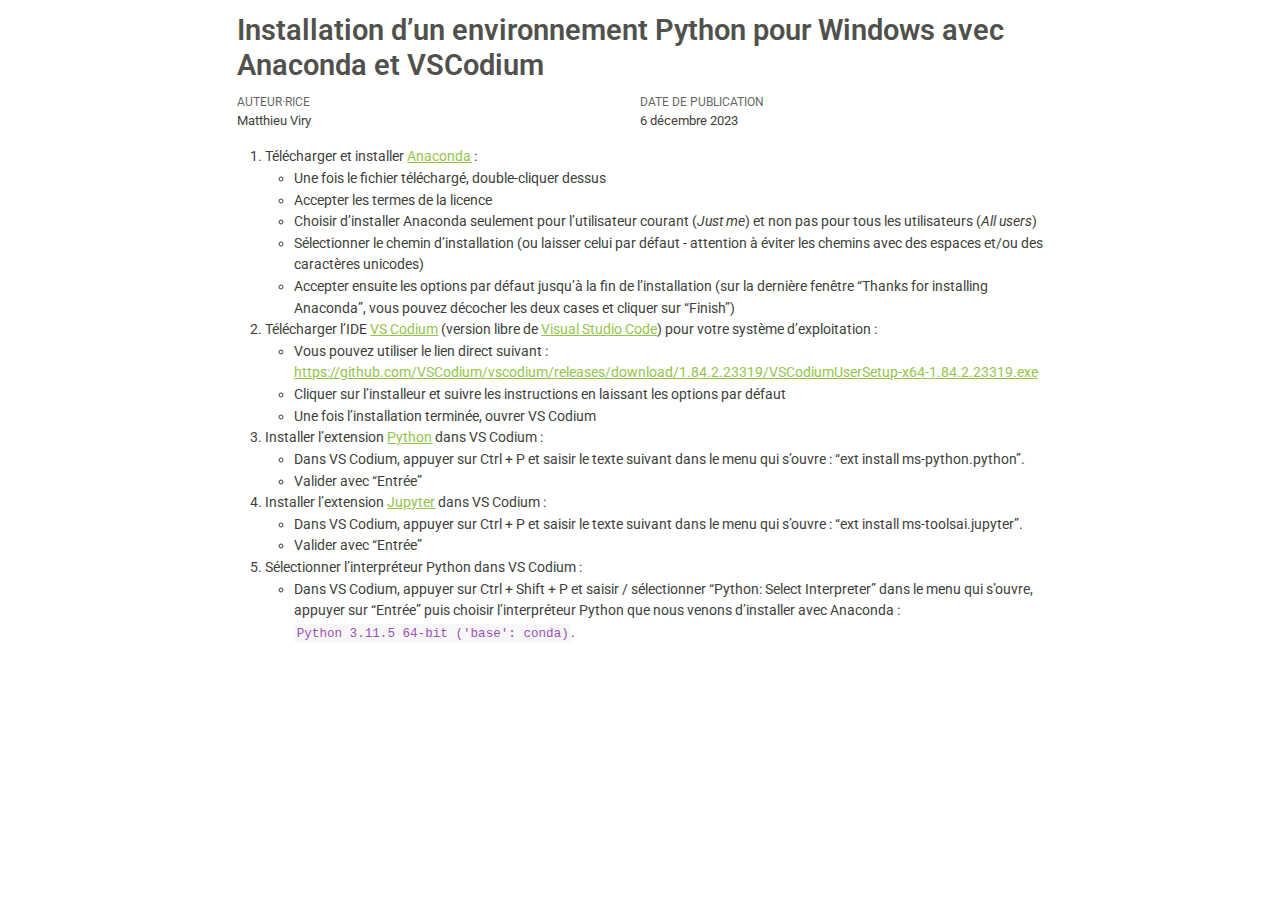
<file: installation.html>
<!DOCTYPE html>
<html xmlns="http://www.w3.org/1999/xhtml" lang="fr" xml:lang="fr"><head>

<meta charset="utf-8">
<meta name="generator" content="quarto-1.3.450">

<meta name="viewport" content="width=device-width, initial-scale=1.0, user-scalable=yes">

<meta name="author" content="Matthieu Viry">

<title>Installation d’un environnement Python pour Windows avec Anaconda et VSCodium</title>
<style>
code{white-space: pre-wrap;}
span.smallcaps{font-variant: small-caps;}
div.columns{display: flex; gap: min(4vw, 1.5em);}
div.column{flex: auto; overflow-x: auto;}
div.hanging-indent{margin-left: 1.5em; text-indent: -1.5em;}
ul.task-list{list-style: none;}
ul.task-list li input[type="checkbox"] {
  width: 0.8em;
  margin: 0 0.8em 0.2em -1em; /* quarto-specific, see https://github.com/quarto-dev/quarto-cli/issues/4556 */ 
  vertical-align: middle;
}
</style>


<script src="installation_files/libs/clipboard/clipboard.min.js"></script>
<script src="installation_files/libs/quarto-html/quarto.js"></script>
<script src="installation_files/libs/quarto-html/popper.min.js"></script>
<script src="installation_files/libs/quarto-html/tippy.umd.min.js"></script>
<script src="installation_files/libs/quarto-html/anchor.min.js"></script>
<link href="installation_files/libs/quarto-html/tippy.css" rel="stylesheet">
<link href="installation_files/libs/quarto-html/quarto-syntax-highlighting.css" rel="stylesheet" id="quarto-text-highlighting-styles">
<script src="installation_files/libs/bootstrap/bootstrap.min.js"></script>
<link href="installation_files/libs/bootstrap/bootstrap-icons.css" rel="stylesheet">
<link href="installation_files/libs/bootstrap/bootstrap.min.css" rel="stylesheet" id="quarto-bootstrap" data-mode="light">


</head>

<body class="fullcontent">

<div id="quarto-content" class="page-columns page-rows-contents page-layout-article">

<main class="content" id="quarto-document-content">

<header id="title-block-header" class="quarto-title-block default">
<div class="quarto-title">
<h1 class="title">Installation d’un environnement Python pour Windows avec Anaconda et VSCodium</h1>
</div>



<div class="quarto-title-meta">

    <div>
    <div class="quarto-title-meta-heading">Auteur·rice</div>
    <div class="quarto-title-meta-contents">
             <p>Matthieu Viry </p>
          </div>
  </div>
    
    <div>
    <div class="quarto-title-meta-heading">Date de publication</div>
    <div class="quarto-title-meta-contents">
      <p class="date">6 décembre 2023</p>
    </div>
  </div>
  
    
  </div>
  

</header>

<ol type="1">
<li>Télécharger et installer <a href="https://www.anaconda.com/products/individual">Anaconda</a> :
<ul>
<li>Une fois le fichier téléchargé, double-cliquer dessus</li>
<li>Accepter les termes de la licence</li>
<li>Choisir d’installer Anaconda seulement pour l’utilisateur courant (<em>Just me</em>) et non pas pour tous les utilisateurs (<em>All users</em>)</li>
<li>Sélectionner le chemin d’installation (ou laisser celui par défaut - attention à éviter les chemins avec des espaces et/ou des caractères unicodes)</li>
<li>Accepter ensuite les options par défaut jusqu’à la fin de l’installation (sur la dernière fenêtre “Thanks for installing Anaconda”, vous pouvez décocher les deux cases et cliquer sur “Finish”)</li>
</ul></li>
<li>Télécharger l’IDE <a href="https://vscodium.com/">VS Codium</a> (version libre de <a href="https://code.visualstudio.com/">Visual Studio Code</a>) pour votre système d’exploitation :
<ul>
<li>Vous pouvez utiliser le lien direct suivant : <a href="https://github.com/VSCodium/vscodium/releases/download/1.84.2.23319/VSCodiumUserSetup-x64-1.84.2.23319.exe">https://github.com/VSCodium/vscodium/releases/download/1.84.2.23319/VSCodiumUserSetup-x64-1.84.2.23319.exe</a></li>
<li>Cliquer sur l’installeur et suivre les instructions en laissant les options par défaut</li>
<li>Une fois l’installation terminée, ouvrer VS Codium</li>
</ul></li>
<li>Installer l’extension <a href="https://marketplace.visualstudio.com/items?itemName=ms-python.python">Python</a> dans VS Codium :
<ul>
<li>Dans VS Codium, appuyer sur Ctrl + P et saisir le texte suivant dans le menu qui s’ouvre : “ext install ms-python.python”.</li>
<li>Valider avec “Entrée”</li>
</ul></li>
<li>Installer l’extension <a href="https://marketplace.visualstudio.com/items?itemName=ms-toolsai.jupyter">Jupyter</a> dans VS Codium :
<ul>
<li>Dans VS Codium, appuyer sur Ctrl + P et saisir le texte suivant dans le menu qui s’ouvre : “ext install ms-toolsai.jupyter”.</li>
<li>Valider avec “Entrée”</li>
</ul></li>
<li>Sélectionner l’interpréteur Python dans VS Codium :
<ul>
<li>Dans VS Codium, appuyer sur Ctrl + Shift + P et saisir / sélectionner “Python: Select Interpreter” dans le menu qui s’ouvre, appuyer sur “Entrée” puis choisir l’interpréteur Python que nous venons d’installer avec Anaconda : <code>Python 3.11.5 64-bit ('base': conda)</code>.</li>
</ul></li>
</ol>

</main>
<!-- /main column -->
<script id="quarto-html-after-body" type="application/javascript">
window.document.addEventListener("DOMContentLoaded", function (event) {
  const toggleBodyColorMode = (bsSheetEl) => {
    const mode = bsSheetEl.getAttribute("data-mode");
    const bodyEl = window.document.querySelector("body");
    if (mode === "dark") {
      bodyEl.classList.add("quarto-dark");
      bodyEl.classList.remove("quarto-light");
    } else {
      bodyEl.classList.add("quarto-light");
      bodyEl.classList.remove("quarto-dark");
    }
  }
  const toggleBodyColorPrimary = () => {
    const bsSheetEl = window.document.querySelector("link#quarto-bootstrap");
    if (bsSheetEl) {
      toggleBodyColorMode(bsSheetEl);
    }
  }
  toggleBodyColorPrimary();  
  const icon = "";
  const anchorJS = new window.AnchorJS();
  anchorJS.options = {
    placement: 'right',
    icon: icon
  };
  anchorJS.add('.anchored');
  const isCodeAnnotation = (el) => {
    for (const clz of el.classList) {
      if (clz.startsWith('code-annotation-')) {                     
        return true;
      }
    }
    return false;
  }
  const clipboard = new window.ClipboardJS('.code-copy-button', {
    text: function(trigger) {
      const codeEl = trigger.previousElementSibling.cloneNode(true);
      for (const childEl of codeEl.children) {
        if (isCodeAnnotation(childEl)) {
          childEl.remove();
        }
      }
      return codeEl.innerText;
    }
  });
  clipboard.on('success', function(e) {
    // button target
    const button = e.trigger;
    // don't keep focus
    button.blur();
    // flash "checked"
    button.classList.add('code-copy-button-checked');
    var currentTitle = button.getAttribute("title");
    button.setAttribute("title", "Copié");
    let tooltip;
    if (window.bootstrap) {
      button.setAttribute("data-bs-toggle", "tooltip");
      button.setAttribute("data-bs-placement", "left");
      button.setAttribute("data-bs-title", "Copié");
      tooltip = new bootstrap.Tooltip(button, 
        { trigger: "manual", 
          customClass: "code-copy-button-tooltip",
          offset: [0, -8]});
      tooltip.show();    
    }
    setTimeout(function() {
      if (tooltip) {
        tooltip.hide();
        button.removeAttribute("data-bs-title");
        button.removeAttribute("data-bs-toggle");
        button.removeAttribute("data-bs-placement");
      }
      button.setAttribute("title", currentTitle);
      button.classList.remove('code-copy-button-checked');
    }, 1000);
    // clear code selection
    e.clearSelection();
  });
  function tippyHover(el, contentFn) {
    const config = {
      allowHTML: true,
      content: contentFn,
      maxWidth: 500,
      delay: 100,
      arrow: false,
      appendTo: function(el) {
          return el.parentElement;
      },
      interactive: true,
      interactiveBorder: 10,
      theme: 'quarto',
      placement: 'bottom-start'
    };
    window.tippy(el, config); 
  }
  const noterefs = window.document.querySelectorAll('a[role="doc-noteref"]');
  for (var i=0; i<noterefs.length; i++) {
    const ref = noterefs[i];
    tippyHover(ref, function() {
      // use id or data attribute instead here
      let href = ref.getAttribute('data-footnote-href') || ref.getAttribute('href');
      try { href = new URL(href).hash; } catch {}
      const id = href.replace(/^#\/?/, "");
      const note = window.document.getElementById(id);
      return note.innerHTML;
    });
  }
      let selectedAnnoteEl;
      const selectorForAnnotation = ( cell, annotation) => {
        let cellAttr = 'data-code-cell="' + cell + '"';
        let lineAttr = 'data-code-annotation="' +  annotation + '"';
        const selector = 'span[' + cellAttr + '][' + lineAttr + ']';
        return selector;
      }
      const selectCodeLines = (annoteEl) => {
        const doc = window.document;
        const targetCell = annoteEl.getAttribute("data-target-cell");
        const targetAnnotation = annoteEl.getAttribute("data-target-annotation");
        const annoteSpan = window.document.querySelector(selectorForAnnotation(targetCell, targetAnnotation));
        const lines = annoteSpan.getAttribute("data-code-lines").split(",");
        const lineIds = lines.map((line) => {
          return targetCell + "-" + line;
        })
        let top = null;
        let height = null;
        let parent = null;
        if (lineIds.length > 0) {
            //compute the position of the single el (top and bottom and make a div)
            const el = window.document.getElementById(lineIds[0]);
            top = el.offsetTop;
            height = el.offsetHeight;
            parent = el.parentElement.parentElement;
          if (lineIds.length > 1) {
            const lastEl = window.document.getElementById(lineIds[lineIds.length - 1]);
            const bottom = lastEl.offsetTop + lastEl.offsetHeight;
            height = bottom - top;
          }
          if (top !== null && height !== null && parent !== null) {
            // cook up a div (if necessary) and position it 
            let div = window.document.getElementById("code-annotation-line-highlight");
            if (div === null) {
              div = window.document.createElement("div");
              div.setAttribute("id", "code-annotation-line-highlight");
              div.style.position = 'absolute';
              parent.appendChild(div);
            }
            div.style.top = top - 2 + "px";
            div.style.height = height + 4 + "px";
            let gutterDiv = window.document.getElementById("code-annotation-line-highlight-gutter");
            if (gutterDiv === null) {
              gutterDiv = window.document.createElement("div");
              gutterDiv.setAttribute("id", "code-annotation-line-highlight-gutter");
              gutterDiv.style.position = 'absolute';
              const codeCell = window.document.getElementById(targetCell);
              const gutter = codeCell.querySelector('.code-annotation-gutter');
              gutter.appendChild(gutterDiv);
            }
            gutterDiv.style.top = top - 2 + "px";
            gutterDiv.style.height = height + 4 + "px";
          }
          selectedAnnoteEl = annoteEl;
        }
      };
      const unselectCodeLines = () => {
        const elementsIds = ["code-annotation-line-highlight", "code-annotation-line-highlight-gutter"];
        elementsIds.forEach((elId) => {
          const div = window.document.getElementById(elId);
          if (div) {
            div.remove();
          }
        });
        selectedAnnoteEl = undefined;
      };
      // Attach click handler to the DT
      const annoteDls = window.document.querySelectorAll('dt[data-target-cell]');
      for (const annoteDlNode of annoteDls) {
        annoteDlNode.addEventListener('click', (event) => {
          const clickedEl = event.target;
          if (clickedEl !== selectedAnnoteEl) {
            unselectCodeLines();
            const activeEl = window.document.querySelector('dt[data-target-cell].code-annotation-active');
            if (activeEl) {
              activeEl.classList.remove('code-annotation-active');
            }
            selectCodeLines(clickedEl);
            clickedEl.classList.add('code-annotation-active');
          } else {
            // Unselect the line
            unselectCodeLines();
            clickedEl.classList.remove('code-annotation-active');
          }
        });
      }
  const findCites = (el) => {
    const parentEl = el.parentElement;
    if (parentEl) {
      const cites = parentEl.dataset.cites;
      if (cites) {
        return {
          el,
          cites: cites.split(' ')
        };
      } else {
        return findCites(el.parentElement)
      }
    } else {
      return undefined;
    }
  };
  var bibliorefs = window.document.querySelectorAll('a[role="doc-biblioref"]');
  for (var i=0; i<bibliorefs.length; i++) {
    const ref = bibliorefs[i];
    const citeInfo = findCites(ref);
    if (citeInfo) {
      tippyHover(citeInfo.el, function() {
        var popup = window.document.createElement('div');
        citeInfo.cites.forEach(function(cite) {
          var citeDiv = window.document.createElement('div');
          citeDiv.classList.add('hanging-indent');
          citeDiv.classList.add('csl-entry');
          var biblioDiv = window.document.getElementById('ref-' + cite);
          if (biblioDiv) {
            citeDiv.innerHTML = biblioDiv.innerHTML;
          }
          popup.appendChild(citeDiv);
        });
        return popup.innerHTML;
      });
    }
  }
});
</script>
</div> <!-- /content -->



</body></html>
</file>
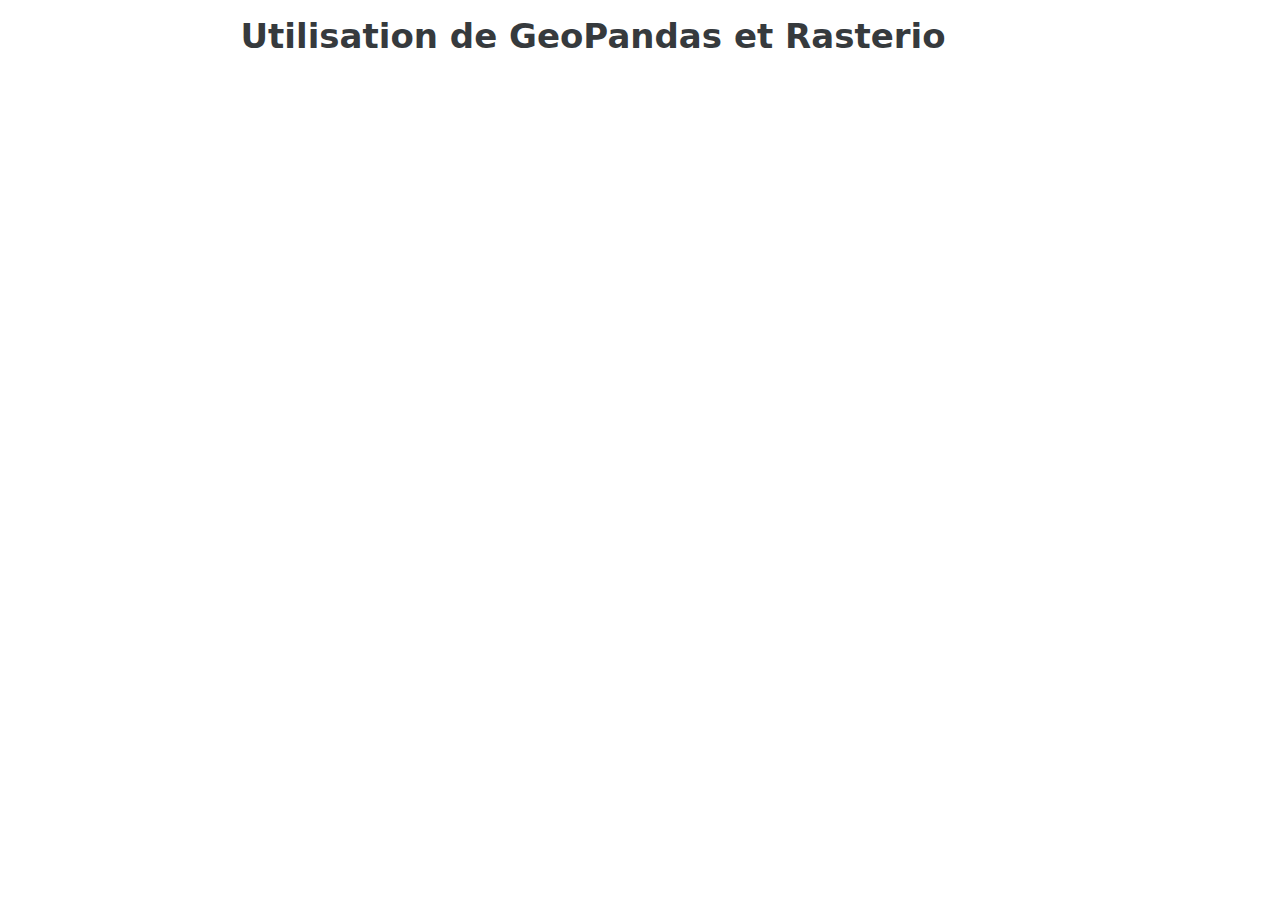
<file: notebooks/geopandas-rasterio.html>
<!DOCTYPE html>
<html xmlns="http://www.w3.org/1999/xhtml" lang="en" xml:lang="en"><head>

<meta charset="utf-8">
<meta name="generator" content="quarto-1.3.450">

<meta name="viewport" content="width=device-width, initial-scale=1.0, user-scalable=yes">


<title>Utilisation de GeoPandas et Rasterio</title>
<style>
code{white-space: pre-wrap;}
span.smallcaps{font-variant: small-caps;}
div.columns{display: flex; gap: min(4vw, 1.5em);}
div.column{flex: auto; overflow-x: auto;}
div.hanging-indent{margin-left: 1.5em; text-indent: -1.5em;}
ul.task-list{list-style: none;}
ul.task-list li input[type="checkbox"] {
  width: 0.8em;
  margin: 0 0.8em 0.2em -1em; /* quarto-specific, see https://github.com/quarto-dev/quarto-cli/issues/4556 */ 
  vertical-align: middle;
}
</style>


<script src="geopandas-rasterio_files/libs/clipboard/clipboard.min.js"></script>
<script src="geopandas-rasterio_files/libs/quarto-html/quarto.js"></script>
<script src="geopandas-rasterio_files/libs/quarto-html/popper.min.js"></script>
<script src="geopandas-rasterio_files/libs/quarto-html/tippy.umd.min.js"></script>
<script src="geopandas-rasterio_files/libs/quarto-html/anchor.min.js"></script>
<link href="geopandas-rasterio_files/libs/quarto-html/tippy.css" rel="stylesheet">
<link href="geopandas-rasterio_files/libs/quarto-html/quarto-syntax-highlighting.css" rel="stylesheet" id="quarto-text-highlighting-styles">
<script src="geopandas-rasterio_files/libs/bootstrap/bootstrap.min.js"></script>
<link href="geopandas-rasterio_files/libs/bootstrap/bootstrap-icons.css" rel="stylesheet">
<link href="geopandas-rasterio_files/libs/bootstrap/bootstrap.min.css" rel="stylesheet" id="quarto-bootstrap" data-mode="light">


</head>

<body class="fullcontent">

<div id="quarto-content" class="page-columns page-rows-contents page-layout-article">

<main class="content" id="quarto-document-content">

<header id="title-block-header" class="quarto-title-block default">
<div class="quarto-title">
<h1 class="title">Utilisation de GeoPandas et Rasterio</h1>
</div>



<div class="quarto-title-meta">

    
  
    
  </div>
  

</header>



</main>
<!-- /main column -->
<script id="quarto-html-after-body" type="application/javascript">
window.document.addEventListener("DOMContentLoaded", function (event) {
  const toggleBodyColorMode = (bsSheetEl) => {
    const mode = bsSheetEl.getAttribute("data-mode");
    const bodyEl = window.document.querySelector("body");
    if (mode === "dark") {
      bodyEl.classList.add("quarto-dark");
      bodyEl.classList.remove("quarto-light");
    } else {
      bodyEl.classList.add("quarto-light");
      bodyEl.classList.remove("quarto-dark");
    }
  }
  const toggleBodyColorPrimary = () => {
    const bsSheetEl = window.document.querySelector("link#quarto-bootstrap");
    if (bsSheetEl) {
      toggleBodyColorMode(bsSheetEl);
    }
  }
  toggleBodyColorPrimary();  
  const icon = "";
  const anchorJS = new window.AnchorJS();
  anchorJS.options = {
    placement: 'right',
    icon: icon
  };
  anchorJS.add('.anchored');
  const isCodeAnnotation = (el) => {
    for (const clz of el.classList) {
      if (clz.startsWith('code-annotation-')) {                     
        return true;
      }
    }
    return false;
  }
  const clipboard = new window.ClipboardJS('.code-copy-button', {
    text: function(trigger) {
      const codeEl = trigger.previousElementSibling.cloneNode(true);
      for (const childEl of codeEl.children) {
        if (isCodeAnnotation(childEl)) {
          childEl.remove();
        }
      }
      return codeEl.innerText;
    }
  });
  clipboard.on('success', function(e) {
    // button target
    const button = e.trigger;
    // don't keep focus
    button.blur();
    // flash "checked"
    button.classList.add('code-copy-button-checked');
    var currentTitle = button.getAttribute("title");
    button.setAttribute("title", "Copied!");
    let tooltip;
    if (window.bootstrap) {
      button.setAttribute("data-bs-toggle", "tooltip");
      button.setAttribute("data-bs-placement", "left");
      button.setAttribute("data-bs-title", "Copied!");
      tooltip = new bootstrap.Tooltip(button, 
        { trigger: "manual", 
          customClass: "code-copy-button-tooltip",
          offset: [0, -8]});
      tooltip.show();    
    }
    setTimeout(function() {
      if (tooltip) {
        tooltip.hide();
        button.removeAttribute("data-bs-title");
        button.removeAttribute("data-bs-toggle");
        button.removeAttribute("data-bs-placement");
      }
      button.setAttribute("title", currentTitle);
      button.classList.remove('code-copy-button-checked');
    }, 1000);
    // clear code selection
    e.clearSelection();
  });
  function tippyHover(el, contentFn) {
    const config = {
      allowHTML: true,
      content: contentFn,
      maxWidth: 500,
      delay: 100,
      arrow: false,
      appendTo: function(el) {
          return el.parentElement;
      },
      interactive: true,
      interactiveBorder: 10,
      theme: 'quarto',
      placement: 'bottom-start'
    };
    window.tippy(el, config); 
  }
  const noterefs = window.document.querySelectorAll('a[role="doc-noteref"]');
  for (var i=0; i<noterefs.length; i++) {
    const ref = noterefs[i];
    tippyHover(ref, function() {
      // use id or data attribute instead here
      let href = ref.getAttribute('data-footnote-href') || ref.getAttribute('href');
      try { href = new URL(href).hash; } catch {}
      const id = href.replace(/^#\/?/, "");
      const note = window.document.getElementById(id);
      return note.innerHTML;
    });
  }
      let selectedAnnoteEl;
      const selectorForAnnotation = ( cell, annotation) => {
        let cellAttr = 'data-code-cell="' + cell + '"';
        let lineAttr = 'data-code-annotation="' +  annotation + '"';
        const selector = 'span[' + cellAttr + '][' + lineAttr + ']';
        return selector;
      }
      const selectCodeLines = (annoteEl) => {
        const doc = window.document;
        const targetCell = annoteEl.getAttribute("data-target-cell");
        const targetAnnotation = annoteEl.getAttribute("data-target-annotation");
        const annoteSpan = window.document.querySelector(selectorForAnnotation(targetCell, targetAnnotation));
        const lines = annoteSpan.getAttribute("data-code-lines").split(",");
        const lineIds = lines.map((line) => {
          return targetCell + "-" + line;
        })
        let top = null;
        let height = null;
        let parent = null;
        if (lineIds.length > 0) {
            //compute the position of the single el (top and bottom and make a div)
            const el = window.document.getElementById(lineIds[0]);
            top = el.offsetTop;
            height = el.offsetHeight;
            parent = el.parentElement.parentElement;
          if (lineIds.length > 1) {
            const lastEl = window.document.getElementById(lineIds[lineIds.length - 1]);
            const bottom = lastEl.offsetTop + lastEl.offsetHeight;
            height = bottom - top;
          }
          if (top !== null && height !== null && parent !== null) {
            // cook up a div (if necessary) and position it 
            let div = window.document.getElementById("code-annotation-line-highlight");
            if (div === null) {
              div = window.document.createElement("div");
              div.setAttribute("id", "code-annotation-line-highlight");
              div.style.position = 'absolute';
              parent.appendChild(div);
            }
            div.style.top = top - 2 + "px";
            div.style.height = height + 4 + "px";
            let gutterDiv = window.document.getElementById("code-annotation-line-highlight-gutter");
            if (gutterDiv === null) {
              gutterDiv = window.document.createElement("div");
              gutterDiv.setAttribute("id", "code-annotation-line-highlight-gutter");
              gutterDiv.style.position = 'absolute';
              const codeCell = window.document.getElementById(targetCell);
              const gutter = codeCell.querySelector('.code-annotation-gutter');
              gutter.appendChild(gutterDiv);
            }
            gutterDiv.style.top = top - 2 + "px";
            gutterDiv.style.height = height + 4 + "px";
          }
          selectedAnnoteEl = annoteEl;
        }
      };
      const unselectCodeLines = () => {
        const elementsIds = ["code-annotation-line-highlight", "code-annotation-line-highlight-gutter"];
        elementsIds.forEach((elId) => {
          const div = window.document.getElementById(elId);
          if (div) {
            div.remove();
          }
        });
        selectedAnnoteEl = undefined;
      };
      // Attach click handler to the DT
      const annoteDls = window.document.querySelectorAll('dt[data-target-cell]');
      for (const annoteDlNode of annoteDls) {
        annoteDlNode.addEventListener('click', (event) => {
          const clickedEl = event.target;
          if (clickedEl !== selectedAnnoteEl) {
            unselectCodeLines();
            const activeEl = window.document.querySelector('dt[data-target-cell].code-annotation-active');
            if (activeEl) {
              activeEl.classList.remove('code-annotation-active');
            }
            selectCodeLines(clickedEl);
            clickedEl.classList.add('code-annotation-active');
          } else {
            // Unselect the line
            unselectCodeLines();
            clickedEl.classList.remove('code-annotation-active');
          }
        });
      }
  const findCites = (el) => {
    const parentEl = el.parentElement;
    if (parentEl) {
      const cites = parentEl.dataset.cites;
      if (cites) {
        return {
          el,
          cites: cites.split(' ')
        };
      } else {
        return findCites(el.parentElement)
      }
    } else {
      return undefined;
    }
  };
  var bibliorefs = window.document.querySelectorAll('a[role="doc-biblioref"]');
  for (var i=0; i<bibliorefs.length; i++) {
    const ref = bibliorefs[i];
    const citeInfo = findCites(ref);
    if (citeInfo) {
      tippyHover(citeInfo.el, function() {
        var popup = window.document.createElement('div');
        citeInfo.cites.forEach(function(cite) {
          var citeDiv = window.document.createElement('div');
          citeDiv.classList.add('hanging-indent');
          citeDiv.classList.add('csl-entry');
          var biblioDiv = window.document.getElementById('ref-' + cite);
          if (biblioDiv) {
            citeDiv.innerHTML = biblioDiv.innerHTML;
          }
          popup.appendChild(citeDiv);
        });
        return popup.innerHTML;
      });
    }
  }
});
</script>
</div> <!-- /content -->



</body></html>
</file>
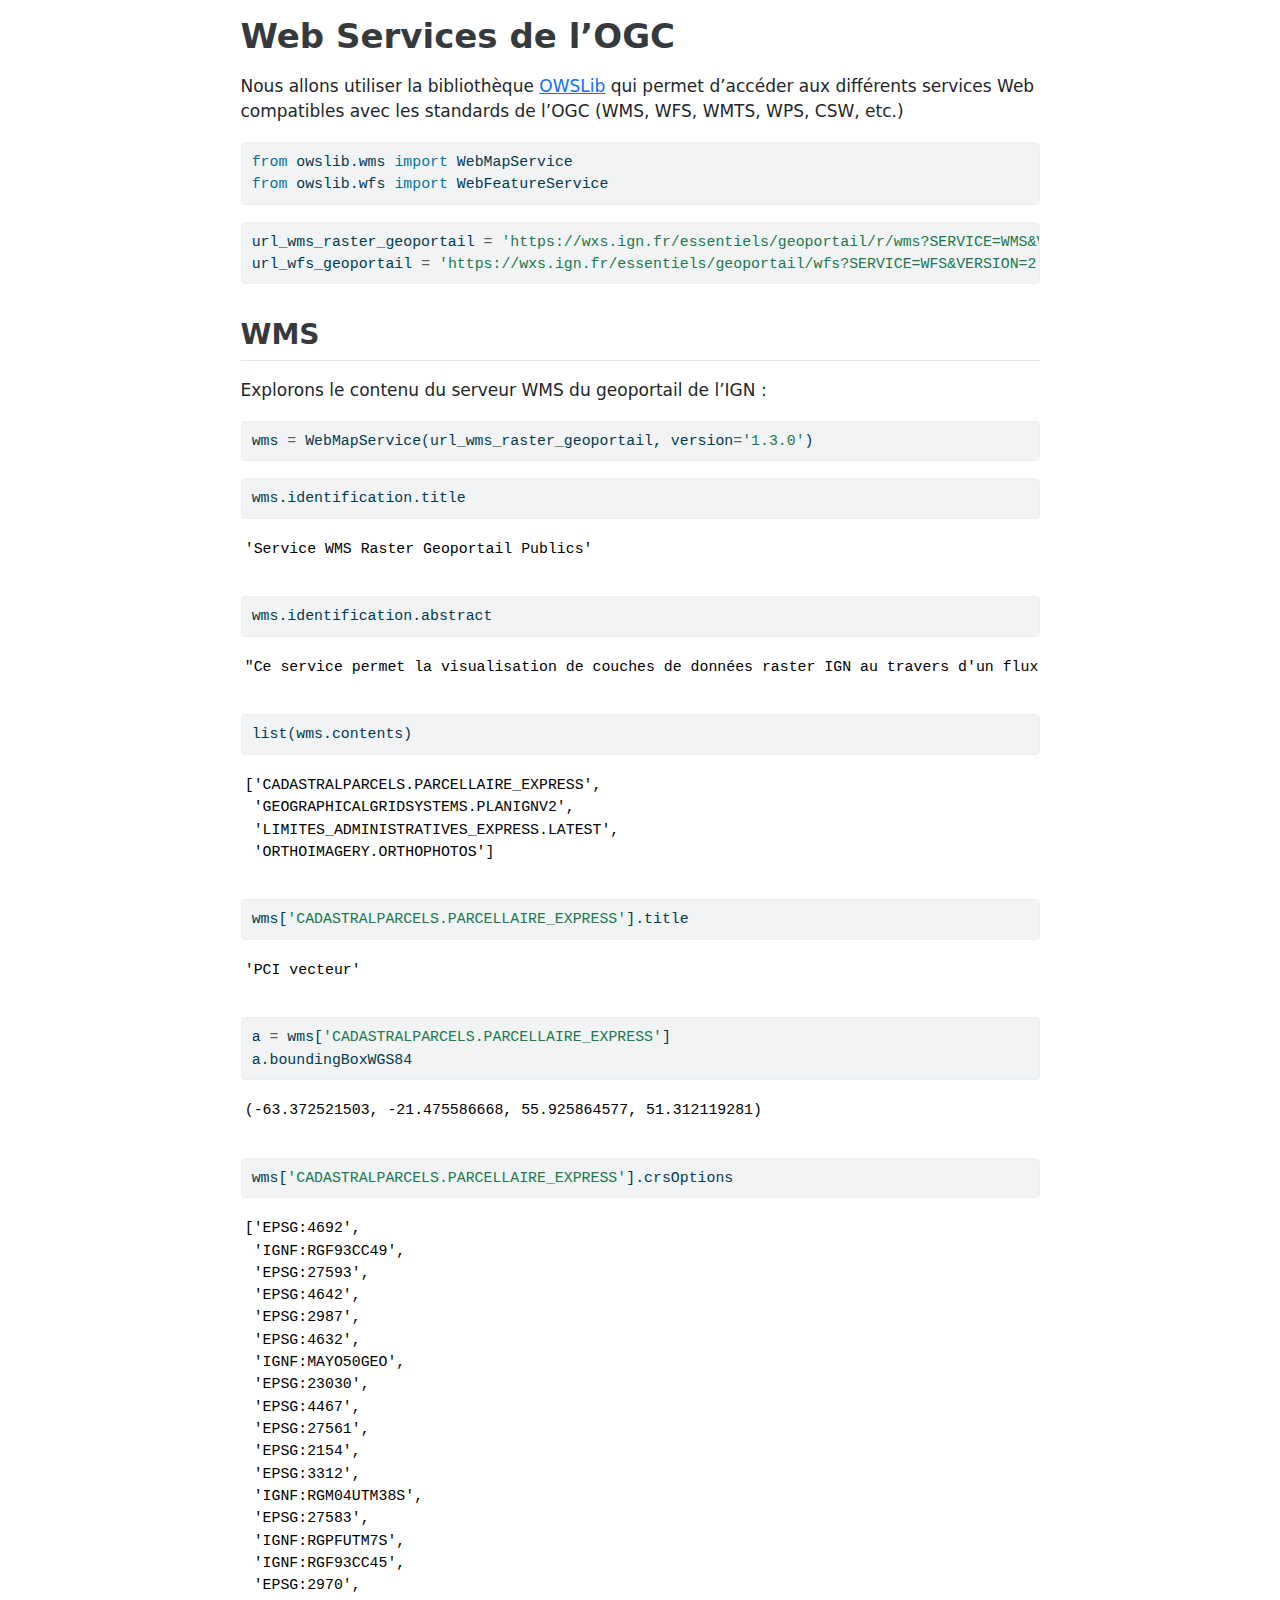
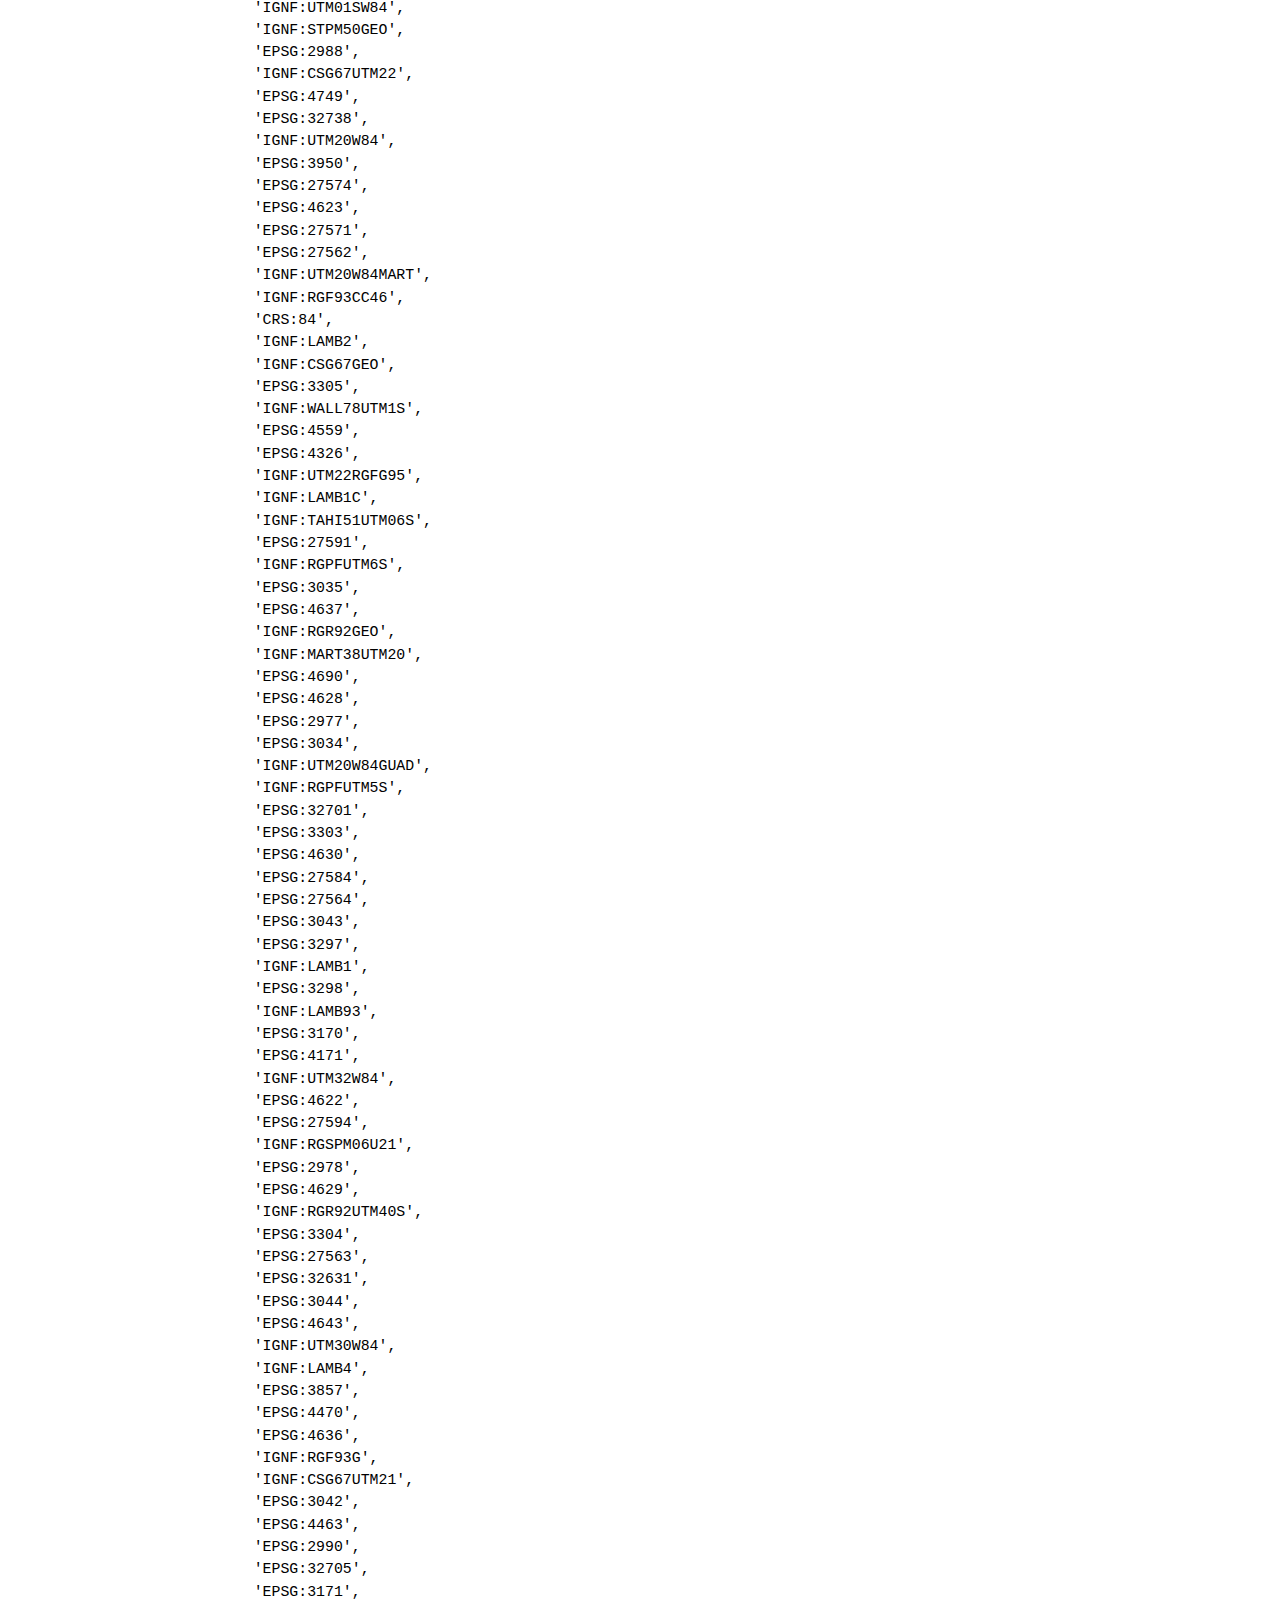
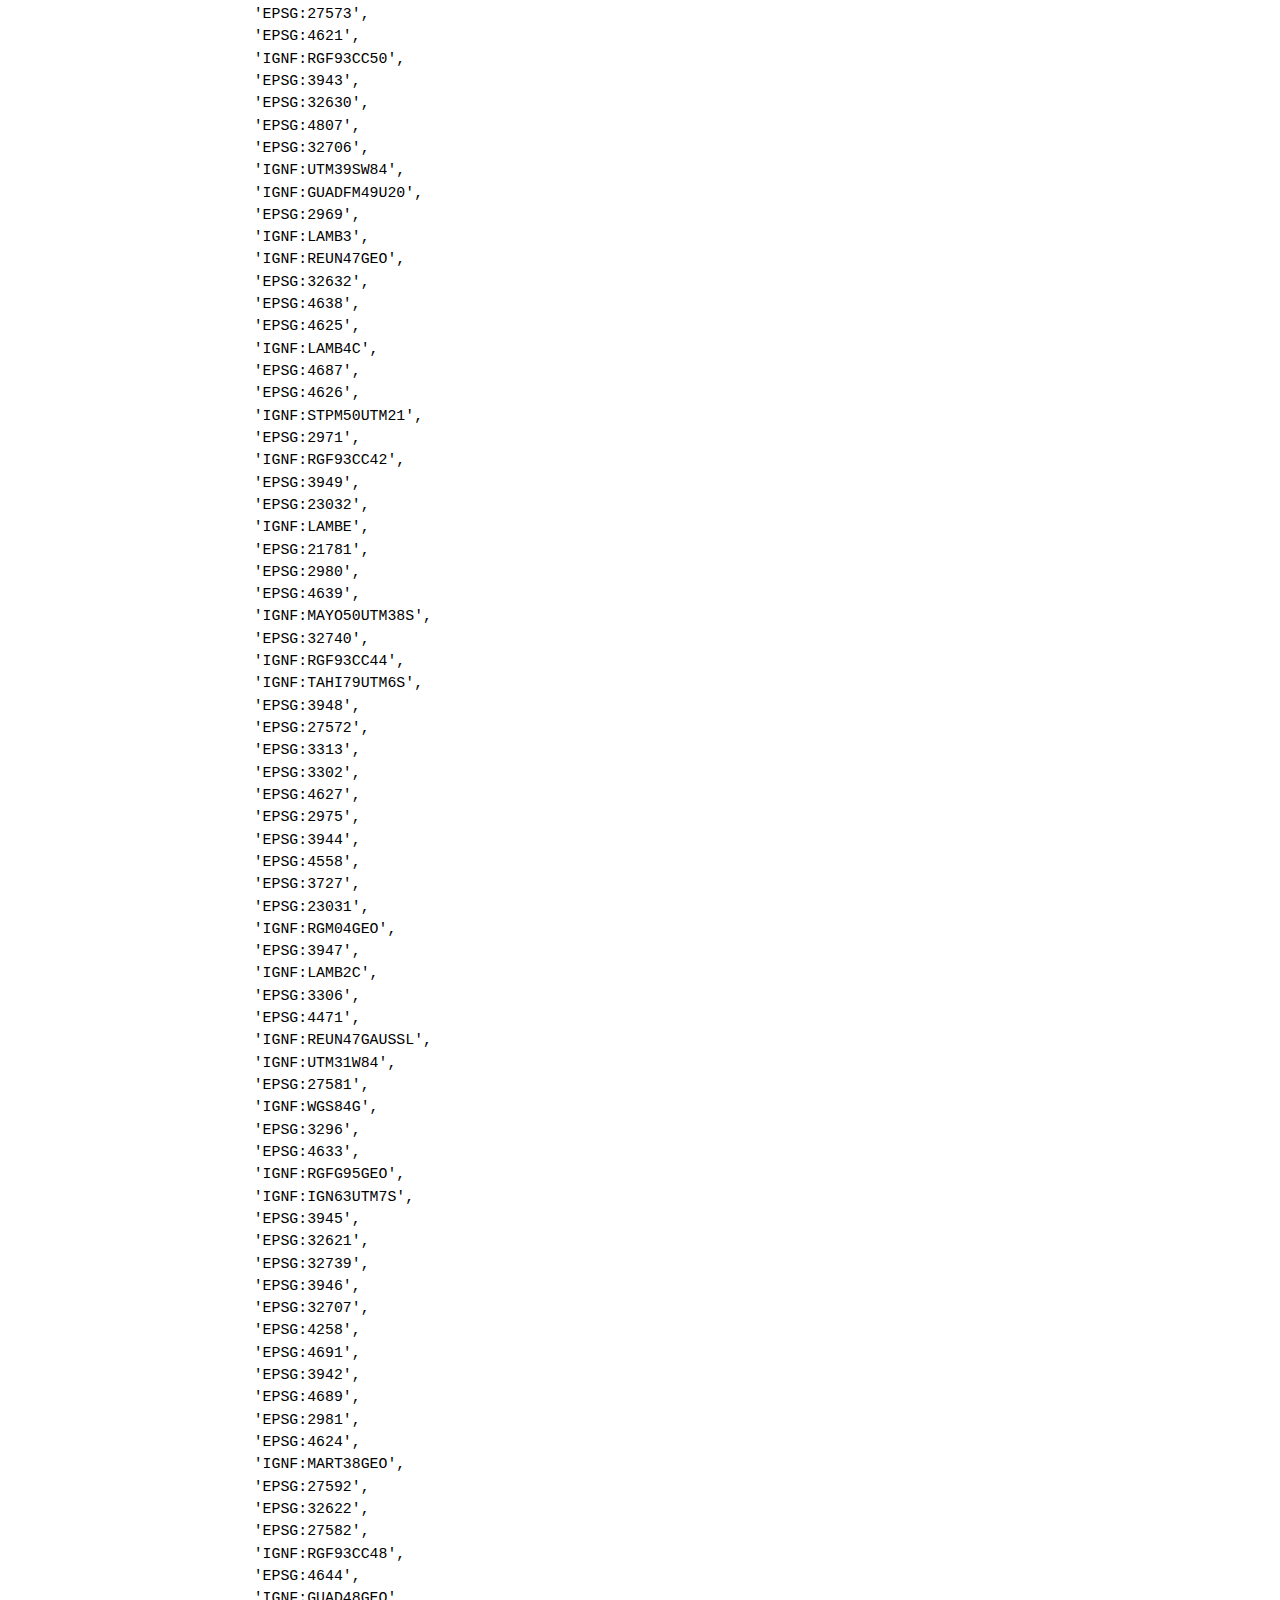
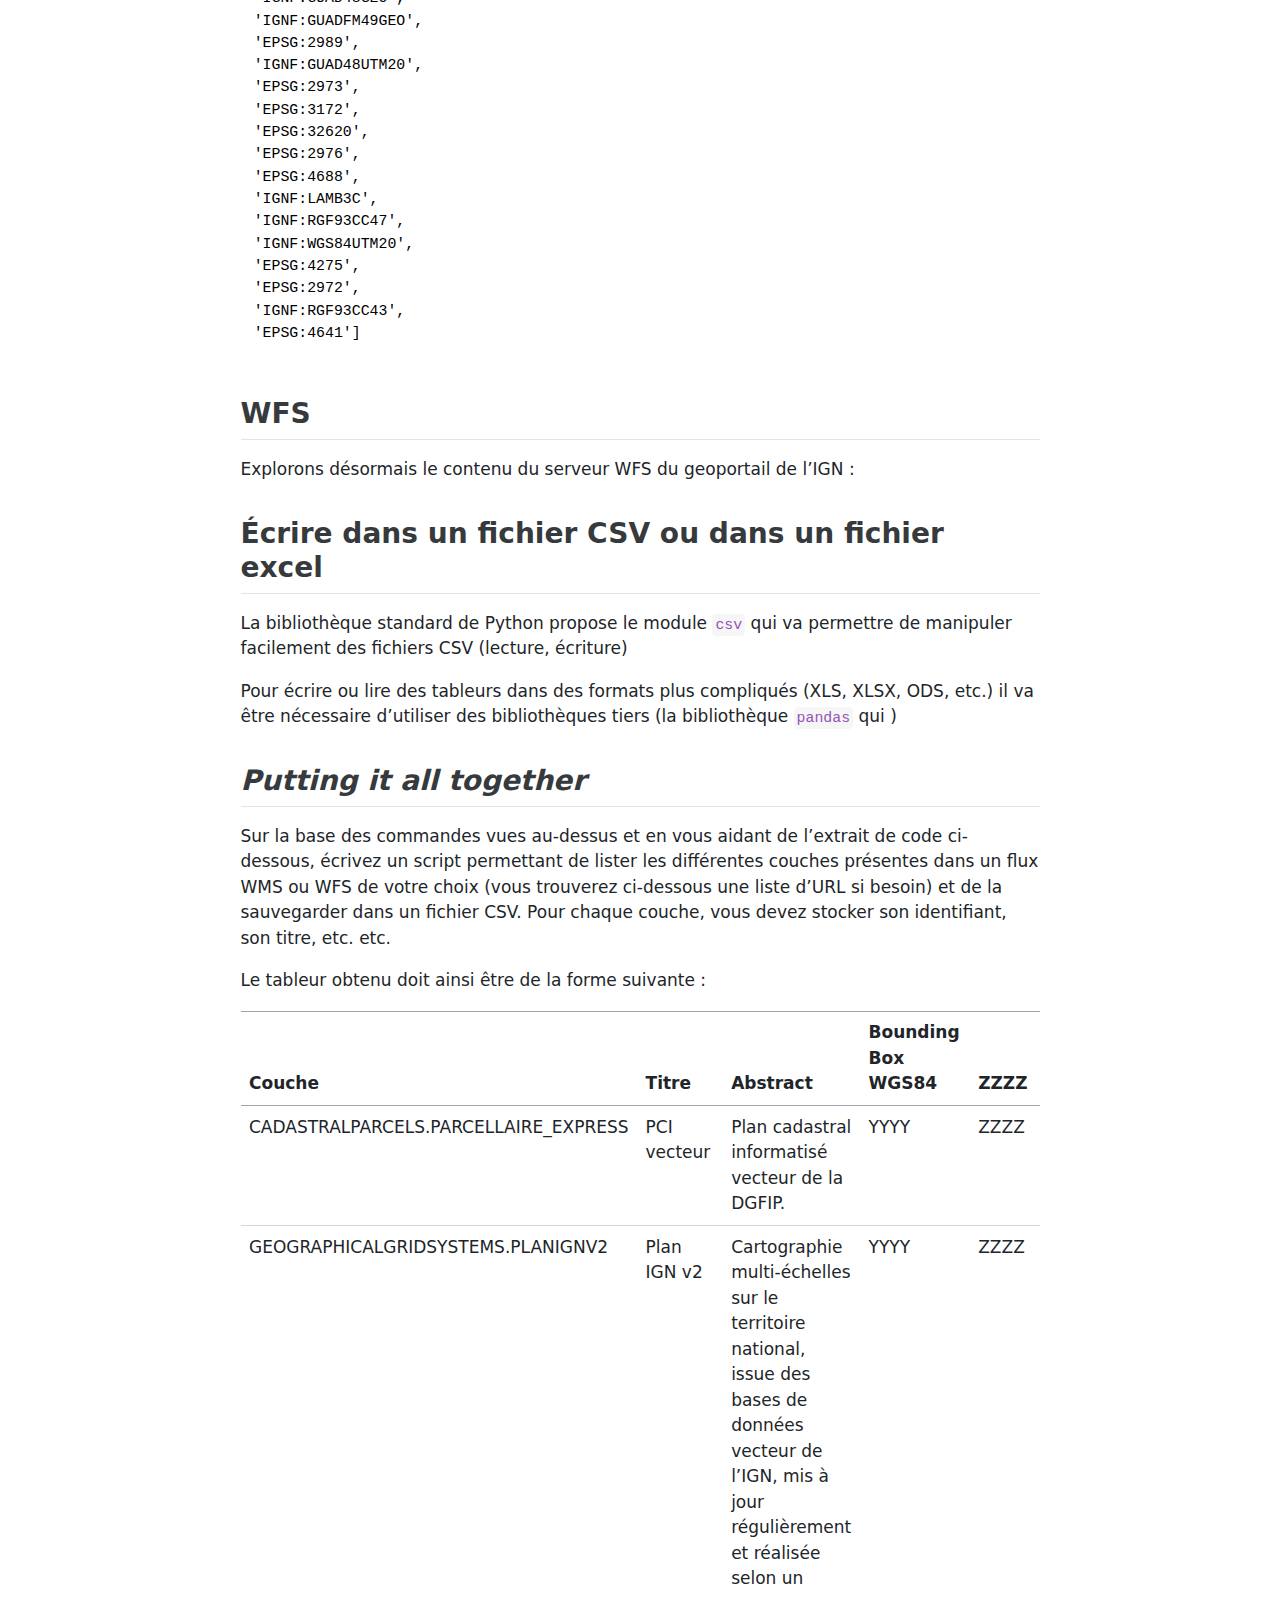
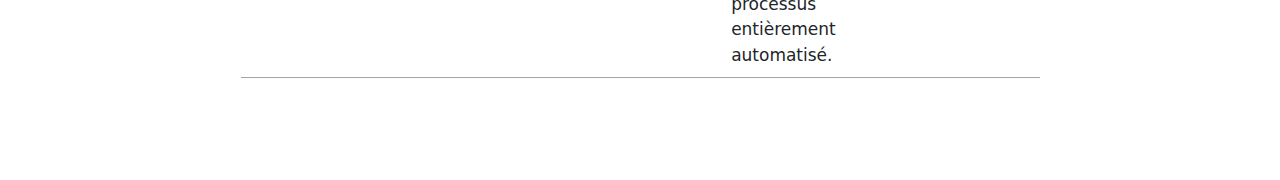
<file: notebooks/WMS.html>
<!DOCTYPE html>
<html xmlns="http://www.w3.org/1999/xhtml" lang="en" xml:lang="en"><head>

<meta charset="utf-8">
<meta name="generator" content="quarto-1.3.450">

<meta name="viewport" content="width=device-width, initial-scale=1.0, user-scalable=yes">


<title>Web Services de l’OGC</title>
<style>
code{white-space: pre-wrap;}
span.smallcaps{font-variant: small-caps;}
div.columns{display: flex; gap: min(4vw, 1.5em);}
div.column{flex: auto; overflow-x: auto;}
div.hanging-indent{margin-left: 1.5em; text-indent: -1.5em;}
ul.task-list{list-style: none;}
ul.task-list li input[type="checkbox"] {
  width: 0.8em;
  margin: 0 0.8em 0.2em -1em; /* quarto-specific, see https://github.com/quarto-dev/quarto-cli/issues/4556 */ 
  vertical-align: middle;
}
/* CSS for syntax highlighting */
pre > code.sourceCode { white-space: pre; position: relative; }
pre > code.sourceCode > span { display: inline-block; line-height: 1.25; }
pre > code.sourceCode > span:empty { height: 1.2em; }
.sourceCode { overflow: visible; }
code.sourceCode > span { color: inherit; text-decoration: inherit; }
div.sourceCode { margin: 1em 0; }
pre.sourceCode { margin: 0; }
@media screen {
div.sourceCode { overflow: auto; }
}
@media print {
pre > code.sourceCode { white-space: pre-wrap; }
pre > code.sourceCode > span { text-indent: -5em; padding-left: 5em; }
}
pre.numberSource code
  { counter-reset: source-line 0; }
pre.numberSource code > span
  { position: relative; left: -4em; counter-increment: source-line; }
pre.numberSource code > span > a:first-child::before
  { content: counter(source-line);
    position: relative; left: -1em; text-align: right; vertical-align: baseline;
    border: none; display: inline-block;
    -webkit-touch-callout: none; -webkit-user-select: none;
    -khtml-user-select: none; -moz-user-select: none;
    -ms-user-select: none; user-select: none;
    padding: 0 4px; width: 4em;
  }
pre.numberSource { margin-left: 3em;  padding-left: 4px; }
div.sourceCode
  {   }
@media screen {
pre > code.sourceCode > span > a:first-child::before { text-decoration: underline; }
}
</style>


<script src="WMS_files/libs/clipboard/clipboard.min.js"></script>
<script src="WMS_files/libs/quarto-html/quarto.js"></script>
<script src="WMS_files/libs/quarto-html/popper.min.js"></script>
<script src="WMS_files/libs/quarto-html/tippy.umd.min.js"></script>
<script src="WMS_files/libs/quarto-html/anchor.min.js"></script>
<link href="WMS_files/libs/quarto-html/tippy.css" rel="stylesheet">
<link href="WMS_files/libs/quarto-html/quarto-syntax-highlighting.css" rel="stylesheet" id="quarto-text-highlighting-styles">
<script src="WMS_files/libs/bootstrap/bootstrap.min.js"></script>
<link href="WMS_files/libs/bootstrap/bootstrap-icons.css" rel="stylesheet">
<link href="WMS_files/libs/bootstrap/bootstrap.min.css" rel="stylesheet" id="quarto-bootstrap" data-mode="light">


</head>

<body class="fullcontent">

<div id="quarto-content" class="page-columns page-rows-contents page-layout-article">

<main class="content" id="quarto-document-content">

<header id="title-block-header" class="quarto-title-block default">
<div class="quarto-title">
<h1 class="title">Web Services de l’OGC</h1>
</div>



<div class="quarto-title-meta">

    
  
    
  </div>
  

</header>

<p>Nous allons utiliser la bibliothèque <a href="https://owslib.readthedocs.io/en/latest/">OWSLib</a> qui permet d’accéder aux différents services Web compatibles avec les standards de l’OGC (WMS, WFS, WMTS, WPS, CSW, etc.)</p>
<div class="cell" data-execution_count="39">
<div class="sourceCode cell-code" id="cb1"><pre class="sourceCode python code-with-copy"><code class="sourceCode python"><span id="cb1-1"><a href="#cb1-1" aria-hidden="true" tabindex="-1"></a><span class="im">from</span> owslib.wms <span class="im">import</span> WebMapService</span>
<span id="cb1-2"><a href="#cb1-2" aria-hidden="true" tabindex="-1"></a><span class="im">from</span> owslib.wfs <span class="im">import</span> WebFeatureService</span></code><button title="Copy to Clipboard" class="code-copy-button"><i class="bi"></i></button></pre></div>
</div>
<div class="cell" data-execution_count="40">
<div class="sourceCode cell-code" id="cb2"><pre class="sourceCode python code-with-copy"><code class="sourceCode python"><span id="cb2-1"><a href="#cb2-1" aria-hidden="true" tabindex="-1"></a>url_wms_raster_geoportail <span class="op">=</span> <span class="st">'https://wxs.ign.fr/essentiels/geoportail/r/wms?SERVICE=WMS&amp;VERSION=1.3.0&amp;REQUEST=GetCapabilities'</span></span>
<span id="cb2-2"><a href="#cb2-2" aria-hidden="true" tabindex="-1"></a>url_wfs_geoportail <span class="op">=</span> <span class="st">'https://wxs.ign.fr/essentiels/geoportail/wfs?SERVICE=WFS&amp;VERSION=2.0.0&amp;REQUEST=GetCapabilities'</span></span></code><button title="Copy to Clipboard" class="code-copy-button"><i class="bi"></i></button></pre></div>
</div>
<section id="wms" class="level2">
<h2 class="anchored" data-anchor-id="wms">WMS</h2>
<p>Explorons le contenu du serveur WMS du geoportail de l’IGN :</p>
<div class="cell" data-execution_count="41">
<div class="sourceCode cell-code" id="cb3"><pre class="sourceCode python code-with-copy"><code class="sourceCode python"><span id="cb3-1"><a href="#cb3-1" aria-hidden="true" tabindex="-1"></a>wms <span class="op">=</span> WebMapService(url_wms_raster_geoportail, version<span class="op">=</span><span class="st">'1.3.0'</span>)</span></code><button title="Copy to Clipboard" class="code-copy-button"><i class="bi"></i></button></pre></div>
</div>
<div class="cell" data-execution_count="42">
<div class="sourceCode cell-code" id="cb4"><pre class="sourceCode python code-with-copy"><code class="sourceCode python"><span id="cb4-1"><a href="#cb4-1" aria-hidden="true" tabindex="-1"></a>wms.identification.title</span></code><button title="Copy to Clipboard" class="code-copy-button"><i class="bi"></i></button></pre></div>
<div class="cell-output cell-output-display" data-execution_count="42">
<pre><code>'Service WMS Raster Geoportail Publics'</code></pre>
</div>
</div>
<div class="cell" data-execution_count="43">
<div class="sourceCode cell-code" id="cb6"><pre class="sourceCode python code-with-copy"><code class="sourceCode python"><span id="cb6-1"><a href="#cb6-1" aria-hidden="true" tabindex="-1"></a>wms.identification.abstract</span></code><button title="Copy to Clipboard" class="code-copy-button"><i class="bi"></i></button></pre></div>
<div class="cell-output cell-output-display" data-execution_count="43">
<pre><code>"Ce service permet la visualisation de couches de données raster IGN au travers d'un flux WMS"</code></pre>
</div>
</div>
<div class="cell" data-execution_count="44">
<div class="sourceCode cell-code" id="cb8"><pre class="sourceCode python code-with-copy"><code class="sourceCode python"><span id="cb8-1"><a href="#cb8-1" aria-hidden="true" tabindex="-1"></a><span class="bu">list</span>(wms.contents)</span></code><button title="Copy to Clipboard" class="code-copy-button"><i class="bi"></i></button></pre></div>
<div class="cell-output cell-output-display" data-execution_count="44">
<pre><code>['CADASTRALPARCELS.PARCELLAIRE_EXPRESS',
 'GEOGRAPHICALGRIDSYSTEMS.PLANIGNV2',
 'LIMITES_ADMINISTRATIVES_EXPRESS.LATEST',
 'ORTHOIMAGERY.ORTHOPHOTOS']</code></pre>
</div>
</div>
<div class="cell" data-execution_count="45">
<div class="sourceCode cell-code" id="cb10"><pre class="sourceCode python code-with-copy"><code class="sourceCode python"><span id="cb10-1"><a href="#cb10-1" aria-hidden="true" tabindex="-1"></a>wms[<span class="st">'CADASTRALPARCELS.PARCELLAIRE_EXPRESS'</span>].title</span></code><button title="Copy to Clipboard" class="code-copy-button"><i class="bi"></i></button></pre></div>
<div class="cell-output cell-output-display" data-execution_count="45">
<pre><code>'PCI vecteur'</code></pre>
</div>
</div>
<div class="cell" data-execution_count="46">
<div class="sourceCode cell-code" id="cb12"><pre class="sourceCode python code-with-copy"><code class="sourceCode python"><span id="cb12-1"><a href="#cb12-1" aria-hidden="true" tabindex="-1"></a>a <span class="op">=</span> wms[<span class="st">'CADASTRALPARCELS.PARCELLAIRE_EXPRESS'</span>]</span>
<span id="cb12-2"><a href="#cb12-2" aria-hidden="true" tabindex="-1"></a>a.boundingBoxWGS84</span></code><button title="Copy to Clipboard" class="code-copy-button"><i class="bi"></i></button></pre></div>
<div class="cell-output cell-output-display" data-execution_count="46">
<pre><code>(-63.372521503, -21.475586668, 55.925864577, 51.312119281)</code></pre>
</div>
</div>
<div class="cell" data-execution_count="47">
<div class="sourceCode cell-code" id="cb14"><pre class="sourceCode python code-with-copy"><code class="sourceCode python"><span id="cb14-1"><a href="#cb14-1" aria-hidden="true" tabindex="-1"></a>wms[<span class="st">'CADASTRALPARCELS.PARCELLAIRE_EXPRESS'</span>].crsOptions</span></code><button title="Copy to Clipboard" class="code-copy-button"><i class="bi"></i></button></pre></div>
<div class="cell-output cell-output-display" data-execution_count="47">
<pre><code>['EPSG:4692',
 'IGNF:RGF93CC49',
 'EPSG:27593',
 'EPSG:4642',
 'EPSG:2987',
 'EPSG:4632',
 'IGNF:MAYO50GEO',
 'EPSG:23030',
 'EPSG:4467',
 'EPSG:27561',
 'EPSG:2154',
 'EPSG:3312',
 'IGNF:RGM04UTM38S',
 'EPSG:27583',
 'IGNF:RGPFUTM7S',
 'IGNF:RGF93CC45',
 'EPSG:2970',
 'IGNF:UTM01SW84',
 'IGNF:STPM50GEO',
 'EPSG:2988',
 'IGNF:CSG67UTM22',
 'EPSG:4749',
 'EPSG:32738',
 'IGNF:UTM20W84',
 'EPSG:3950',
 'EPSG:27574',
 'EPSG:4623',
 'EPSG:27571',
 'EPSG:27562',
 'IGNF:UTM20W84MART',
 'IGNF:RGF93CC46',
 'CRS:84',
 'IGNF:LAMB2',
 'IGNF:CSG67GEO',
 'EPSG:3305',
 'IGNF:WALL78UTM1S',
 'EPSG:4559',
 'EPSG:4326',
 'IGNF:UTM22RGFG95',
 'IGNF:LAMB1C',
 'IGNF:TAHI51UTM06S',
 'EPSG:27591',
 'IGNF:RGPFUTM6S',
 'EPSG:3035',
 'EPSG:4637',
 'IGNF:RGR92GEO',
 'IGNF:MART38UTM20',
 'EPSG:4690',
 'EPSG:4628',
 'EPSG:2977',
 'EPSG:3034',
 'IGNF:UTM20W84GUAD',
 'IGNF:RGPFUTM5S',
 'EPSG:32701',
 'EPSG:3303',
 'EPSG:4630',
 'EPSG:27584',
 'EPSG:27564',
 'EPSG:3043',
 'EPSG:3297',
 'IGNF:LAMB1',
 'EPSG:3298',
 'IGNF:LAMB93',
 'EPSG:3170',
 'EPSG:4171',
 'IGNF:UTM32W84',
 'EPSG:4622',
 'EPSG:27594',
 'IGNF:RGSPM06U21',
 'EPSG:2978',
 'EPSG:4629',
 'IGNF:RGR92UTM40S',
 'EPSG:3304',
 'EPSG:27563',
 'EPSG:32631',
 'EPSG:3044',
 'EPSG:4643',
 'IGNF:UTM30W84',
 'IGNF:LAMB4',
 'EPSG:3857',
 'EPSG:4470',
 'EPSG:4636',
 'IGNF:RGF93G',
 'IGNF:CSG67UTM21',
 'EPSG:3042',
 'EPSG:4463',
 'EPSG:2990',
 'EPSG:32705',
 'EPSG:3171',
 'EPSG:27573',
 'EPSG:4621',
 'IGNF:RGF93CC50',
 'EPSG:3943',
 'EPSG:32630',
 'EPSG:4807',
 'EPSG:32706',
 'IGNF:UTM39SW84',
 'IGNF:GUADFM49U20',
 'EPSG:2969',
 'IGNF:LAMB3',
 'IGNF:REUN47GEO',
 'EPSG:32632',
 'EPSG:4638',
 'EPSG:4625',
 'IGNF:LAMB4C',
 'EPSG:4687',
 'EPSG:4626',
 'IGNF:STPM50UTM21',
 'EPSG:2971',
 'IGNF:RGF93CC42',
 'EPSG:3949',
 'EPSG:23032',
 'IGNF:LAMBE',
 'EPSG:21781',
 'EPSG:2980',
 'EPSG:4639',
 'IGNF:MAYO50UTM38S',
 'EPSG:32740',
 'IGNF:RGF93CC44',
 'IGNF:TAHI79UTM6S',
 'EPSG:3948',
 'EPSG:27572',
 'EPSG:3313',
 'EPSG:3302',
 'EPSG:4627',
 'EPSG:2975',
 'EPSG:3944',
 'EPSG:4558',
 'EPSG:3727',
 'EPSG:23031',
 'IGNF:RGM04GEO',
 'EPSG:3947',
 'IGNF:LAMB2C',
 'EPSG:3306',
 'EPSG:4471',
 'IGNF:REUN47GAUSSL',
 'IGNF:UTM31W84',
 'EPSG:27581',
 'IGNF:WGS84G',
 'EPSG:3296',
 'EPSG:4633',
 'IGNF:RGFG95GEO',
 'IGNF:IGN63UTM7S',
 'EPSG:3945',
 'EPSG:32621',
 'EPSG:32739',
 'EPSG:3946',
 'EPSG:32707',
 'EPSG:4258',
 'EPSG:4691',
 'EPSG:3942',
 'EPSG:4689',
 'EPSG:2981',
 'EPSG:4624',
 'IGNF:MART38GEO',
 'EPSG:27592',
 'EPSG:32622',
 'EPSG:27582',
 'IGNF:RGF93CC48',
 'EPSG:4644',
 'IGNF:GUAD48GEO',
 'IGNF:GUADFM49GEO',
 'EPSG:2989',
 'IGNF:GUAD48UTM20',
 'EPSG:2973',
 'EPSG:3172',
 'EPSG:32620',
 'EPSG:2976',
 'EPSG:4688',
 'IGNF:LAMB3C',
 'IGNF:RGF93CC47',
 'IGNF:WGS84UTM20',
 'EPSG:4275',
 'EPSG:2972',
 'IGNF:RGF93CC43',
 'EPSG:4641']</code></pre>
</div>
</div>
</section>
<section id="wfs" class="level2">
<h2 class="anchored" data-anchor-id="wfs">WFS</h2>
<p>Explorons désormais le contenu du serveur WFS du geoportail de l’IGN :</p>
</section>
<section id="écrire-dans-un-fichier-csv-ou-dans-un-fichier-excel" class="level2">
<h2 class="anchored" data-anchor-id="écrire-dans-un-fichier-csv-ou-dans-un-fichier-excel">Écrire dans un fichier CSV ou dans un fichier excel</h2>
<p>La bibliothèque standard de Python propose le module <code>csv</code> qui va permettre de manipuler facilement des fichiers CSV (lecture, écriture)</p>
<p>Pour écrire ou lire des tableurs dans des formats plus compliqués (XLS, XLSX, ODS, etc.) il va être nécessaire d’utiliser des bibliothèques tiers (la bibliothèque <code>pandas</code> qui )</p>
</section>
<section id="putting-it-all-together" class="level2">
<h2 class="anchored" data-anchor-id="putting-it-all-together"><em>Putting it all together</em></h2>
<p>Sur la base des commandes vues au-dessus et en vous aidant de l’extrait de code ci-dessous, écrivez un script permettant de lister les différentes couches présentes dans un flux WMS ou WFS de votre choix (vous trouverez ci-dessous une liste d’URL si besoin) et de la sauvegarder dans un fichier CSV. Pour chaque couche, vous devez stocker son identifiant, son titre, etc. etc.</p>
<p>Le tableur obtenu doit ainsi être de la forme suivante :</p>
<table class="table">
<colgroup>
<col style="width: 24%">
<col style="width: 21%">
<col style="width: 18%">
<col style="width: 18%">
<col style="width: 18%">
</colgroup>
<thead>
<tr class="header">
<th>Couche</th>
<th>Titre</th>
<th>Abstract</th>
<th>Bounding Box WGS84</th>
<th>ZZZZ</th>
</tr>
</thead>
<tbody>
<tr class="odd">
<td>CADASTRALPARCELS.PARCELLAIRE_EXPRESS</td>
<td>PCI vecteur</td>
<td>Plan cadastral informatisé vecteur de la DGFIP.</td>
<td>YYYY</td>
<td>ZZZZ</td>
</tr>
<tr class="even">
<td>GEOGRAPHICALGRIDSYSTEMS.PLANIGNV2</td>
<td>Plan IGN v2</td>
<td>Cartographie multi-échelles sur le territoire national, issue des bases de données vecteur de l’IGN, mis à jour régulièrement et réalisée selon un processus entièrement automatisé.</td>
<td>YYYY</td>
<td>ZZZZ</td>
</tr>
</tbody>
</table>
</section>

</main>
<!-- /main column -->
<script id="quarto-html-after-body" type="application/javascript">
window.document.addEventListener("DOMContentLoaded", function (event) {
  const toggleBodyColorMode = (bsSheetEl) => {
    const mode = bsSheetEl.getAttribute("data-mode");
    const bodyEl = window.document.querySelector("body");
    if (mode === "dark") {
      bodyEl.classList.add("quarto-dark");
      bodyEl.classList.remove("quarto-light");
    } else {
      bodyEl.classList.add("quarto-light");
      bodyEl.classList.remove("quarto-dark");
    }
  }
  const toggleBodyColorPrimary = () => {
    const bsSheetEl = window.document.querySelector("link#quarto-bootstrap");
    if (bsSheetEl) {
      toggleBodyColorMode(bsSheetEl);
    }
  }
  toggleBodyColorPrimary();  
  const icon = "";
  const anchorJS = new window.AnchorJS();
  anchorJS.options = {
    placement: 'right',
    icon: icon
  };
  anchorJS.add('.anchored');
  const isCodeAnnotation = (el) => {
    for (const clz of el.classList) {
      if (clz.startsWith('code-annotation-')) {                     
        return true;
      }
    }
    return false;
  }
  const clipboard = new window.ClipboardJS('.code-copy-button', {
    text: function(trigger) {
      const codeEl = trigger.previousElementSibling.cloneNode(true);
      for (const childEl of codeEl.children) {
        if (isCodeAnnotation(childEl)) {
          childEl.remove();
        }
      }
      return codeEl.innerText;
    }
  });
  clipboard.on('success', function(e) {
    // button target
    const button = e.trigger;
    // don't keep focus
    button.blur();
    // flash "checked"
    button.classList.add('code-copy-button-checked');
    var currentTitle = button.getAttribute("title");
    button.setAttribute("title", "Copied!");
    let tooltip;
    if (window.bootstrap) {
      button.setAttribute("data-bs-toggle", "tooltip");
      button.setAttribute("data-bs-placement", "left");
      button.setAttribute("data-bs-title", "Copied!");
      tooltip = new bootstrap.Tooltip(button, 
        { trigger: "manual", 
          customClass: "code-copy-button-tooltip",
          offset: [0, -8]});
      tooltip.show();    
    }
    setTimeout(function() {
      if (tooltip) {
        tooltip.hide();
        button.removeAttribute("data-bs-title");
        button.removeAttribute("data-bs-toggle");
        button.removeAttribute("data-bs-placement");
      }
      button.setAttribute("title", currentTitle);
      button.classList.remove('code-copy-button-checked');
    }, 1000);
    // clear code selection
    e.clearSelection();
  });
  function tippyHover(el, contentFn) {
    const config = {
      allowHTML: true,
      content: contentFn,
      maxWidth: 500,
      delay: 100,
      arrow: false,
      appendTo: function(el) {
          return el.parentElement;
      },
      interactive: true,
      interactiveBorder: 10,
      theme: 'quarto',
      placement: 'bottom-start'
    };
    window.tippy(el, config); 
  }
  const noterefs = window.document.querySelectorAll('a[role="doc-noteref"]');
  for (var i=0; i<noterefs.length; i++) {
    const ref = noterefs[i];
    tippyHover(ref, function() {
      // use id or data attribute instead here
      let href = ref.getAttribute('data-footnote-href') || ref.getAttribute('href');
      try { href = new URL(href).hash; } catch {}
      const id = href.replace(/^#\/?/, "");
      const note = window.document.getElementById(id);
      return note.innerHTML;
    });
  }
      let selectedAnnoteEl;
      const selectorForAnnotation = ( cell, annotation) => {
        let cellAttr = 'data-code-cell="' + cell + '"';
        let lineAttr = 'data-code-annotation="' +  annotation + '"';
        const selector = 'span[' + cellAttr + '][' + lineAttr + ']';
        return selector;
      }
      const selectCodeLines = (annoteEl) => {
        const doc = window.document;
        const targetCell = annoteEl.getAttribute("data-target-cell");
        const targetAnnotation = annoteEl.getAttribute("data-target-annotation");
        const annoteSpan = window.document.querySelector(selectorForAnnotation(targetCell, targetAnnotation));
        const lines = annoteSpan.getAttribute("data-code-lines").split(",");
        const lineIds = lines.map((line) => {
          return targetCell + "-" + line;
        })
        let top = null;
        let height = null;
        let parent = null;
        if (lineIds.length > 0) {
            //compute the position of the single el (top and bottom and make a div)
            const el = window.document.getElementById(lineIds[0]);
            top = el.offsetTop;
            height = el.offsetHeight;
            parent = el.parentElement.parentElement;
          if (lineIds.length > 1) {
            const lastEl = window.document.getElementById(lineIds[lineIds.length - 1]);
            const bottom = lastEl.offsetTop + lastEl.offsetHeight;
            height = bottom - top;
          }
          if (top !== null && height !== null && parent !== null) {
            // cook up a div (if necessary) and position it 
            let div = window.document.getElementById("code-annotation-line-highlight");
            if (div === null) {
              div = window.document.createElement("div");
              div.setAttribute("id", "code-annotation-line-highlight");
              div.style.position = 'absolute';
              parent.appendChild(div);
            }
            div.style.top = top - 2 + "px";
            div.style.height = height + 4 + "px";
            let gutterDiv = window.document.getElementById("code-annotation-line-highlight-gutter");
            if (gutterDiv === null) {
              gutterDiv = window.document.createElement("div");
              gutterDiv.setAttribute("id", "code-annotation-line-highlight-gutter");
              gutterDiv.style.position = 'absolute';
              const codeCell = window.document.getElementById(targetCell);
              const gutter = codeCell.querySelector('.code-annotation-gutter');
              gutter.appendChild(gutterDiv);
            }
            gutterDiv.style.top = top - 2 + "px";
            gutterDiv.style.height = height + 4 + "px";
          }
          selectedAnnoteEl = annoteEl;
        }
      };
      const unselectCodeLines = () => {
        const elementsIds = ["code-annotation-line-highlight", "code-annotation-line-highlight-gutter"];
        elementsIds.forEach((elId) => {
          const div = window.document.getElementById(elId);
          if (div) {
            div.remove();
          }
        });
        selectedAnnoteEl = undefined;
      };
      // Attach click handler to the DT
      const annoteDls = window.document.querySelectorAll('dt[data-target-cell]');
      for (const annoteDlNode of annoteDls) {
        annoteDlNode.addEventListener('click', (event) => {
          const clickedEl = event.target;
          if (clickedEl !== selectedAnnoteEl) {
            unselectCodeLines();
            const activeEl = window.document.querySelector('dt[data-target-cell].code-annotation-active');
            if (activeEl) {
              activeEl.classList.remove('code-annotation-active');
            }
            selectCodeLines(clickedEl);
            clickedEl.classList.add('code-annotation-active');
          } else {
            // Unselect the line
            unselectCodeLines();
            clickedEl.classList.remove('code-annotation-active');
          }
        });
      }
  const findCites = (el) => {
    const parentEl = el.parentElement;
    if (parentEl) {
      const cites = parentEl.dataset.cites;
      if (cites) {
        return {
          el,
          cites: cites.split(' ')
        };
      } else {
        return findCites(el.parentElement)
      }
    } else {
      return undefined;
    }
  };
  var bibliorefs = window.document.querySelectorAll('a[role="doc-biblioref"]');
  for (var i=0; i<bibliorefs.length; i++) {
    const ref = bibliorefs[i];
    const citeInfo = findCites(ref);
    if (citeInfo) {
      tippyHover(citeInfo.el, function() {
        var popup = window.document.createElement('div');
        citeInfo.cites.forEach(function(cite) {
          var citeDiv = window.document.createElement('div');
          citeDiv.classList.add('hanging-indent');
          citeDiv.classList.add('csl-entry');
          var biblioDiv = window.document.getElementById('ref-' + cite);
          if (biblioDiv) {
            citeDiv.innerHTML = biblioDiv.innerHTML;
          }
          popup.appendChild(citeDiv);
        });
        return popup.innerHTML;
      });
    }
  }
});
</script>
</div> <!-- /content -->



</body></html>
</file>
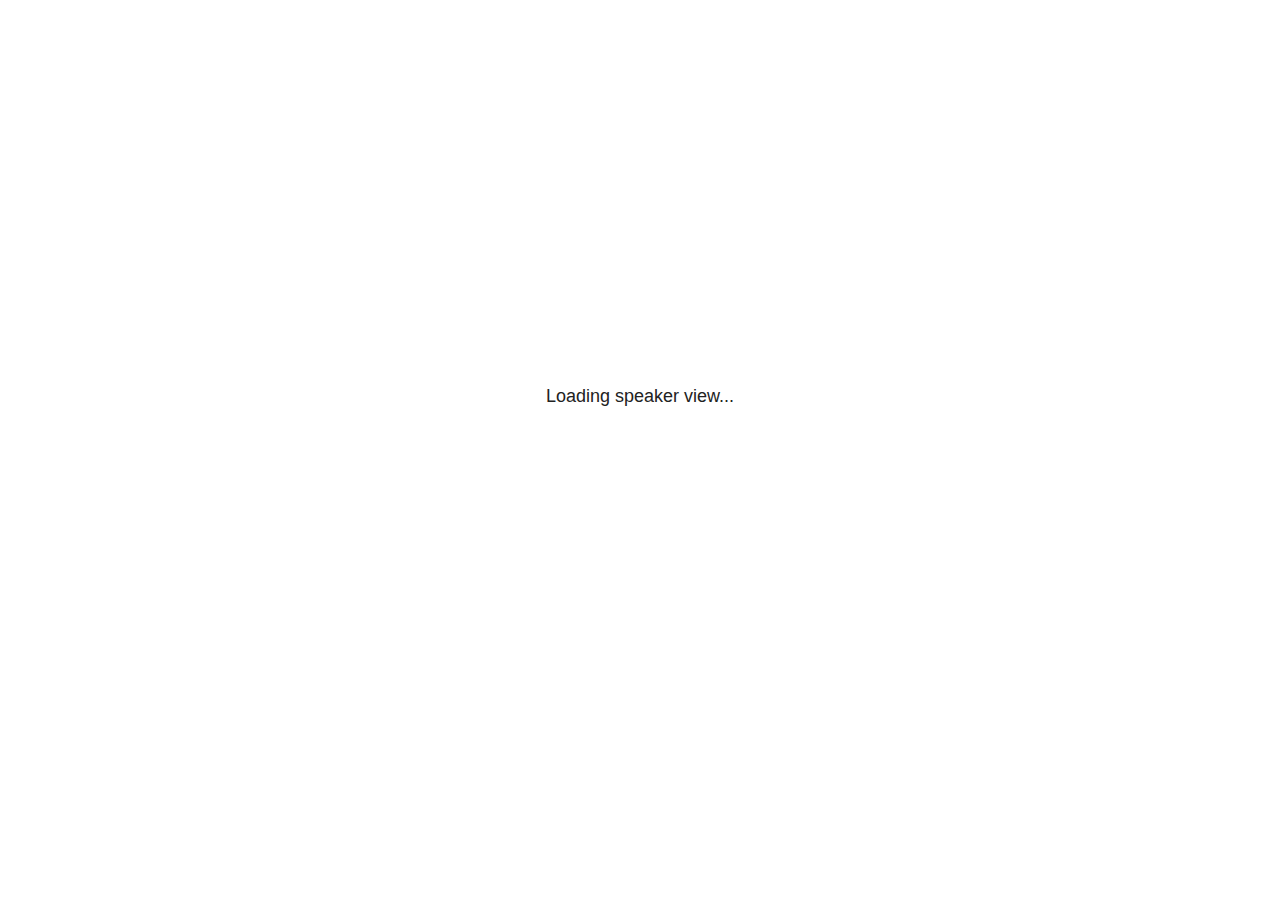
<file: index_files/libs/revealjs/plugin/notes/speaker-view.html>
<!--
	NOTE: You need to build the notes plugin after making changes to this file.
-->
<html lang="en">
	<head>
		<meta charset="utf-8">

		<title>reveal.js - Speaker View</title>

		<style>
			body {
				font-family: Helvetica;
				font-size: 18px;
			}

			#current-slide,
			#upcoming-slide,
			#speaker-controls {
				padding: 6px;
				box-sizing: border-box;
				-moz-box-sizing: border-box;
			}

			#current-slide iframe,
			#upcoming-slide iframe {
				width: 100%;
				height: 100%;
				border: 1px solid #ddd;
			}

			#current-slide .label,
			#upcoming-slide .label {
				position: absolute;
				top: 10px;
				left: 10px;
				z-index: 2;
			}

			#connection-status {
				position: absolute;
				top: 0;
				left: 0;
				width: 100%;
				height: 100%;
				z-index: 20;
				padding: 30% 20% 20% 20%;
				font-size: 18px;
				color: #222;
				background: #fff;
				text-align: center;
				box-sizing: border-box;
				line-height: 1.4;
			}

			.overlay-element {
				height: 34px;
				line-height: 34px;
				padding: 0 10px;
				text-shadow: none;
				background: rgba( 220, 220, 220, 0.8 );
				color: #222;
				font-size: 14px;
			}

			.overlay-element.interactive:hover {
				background: rgba( 220, 220, 220, 1 );
			}

			#current-slide {
				position: absolute;
				width: 60%;
				height: 100%;
				top: 0;
				left: 0;
				padding-right: 0;
			}

			#upcoming-slide {
				position: absolute;
				width: 40%;
				height: 40%;
				right: 0;
				top: 0;
			}

			/* Speaker controls */
			#speaker-controls {
				position: absolute;
				top: 40%;
				right: 0;
				width: 40%;
				height: 60%;
				overflow: auto;
				font-size: 18px;
			}

				.speaker-controls-time.hidden,
				.speaker-controls-notes.hidden {
					display: none;
				}

				.speaker-controls-time .label,
				.speaker-controls-pace .label,
				.speaker-controls-notes .label {
					text-transform: uppercase;
					font-weight: normal;
					font-size: 0.66em;
					color: #666;
					margin: 0;
				}

				.speaker-controls-time, .speaker-controls-pace {
					border-bottom: 1px solid rgba( 200, 200, 200, 0.5 );
					margin-bottom: 10px;
					padding: 10px 16px;
					padding-bottom: 20px;
					cursor: pointer;
				}

				.speaker-controls-time .reset-button {
					opacity: 0;
					float: right;
					color: #666;
					text-decoration: none;
				}
				.speaker-controls-time:hover .reset-button {
					opacity: 1;
				}

				.speaker-controls-time .timer,
				.speaker-controls-time .clock {
					width: 50%;
				}

				.speaker-controls-time .timer,
				.speaker-controls-time .clock,
				.speaker-controls-time .pacing .hours-value,
				.speaker-controls-time .pacing .minutes-value,
				.speaker-controls-time .pacing .seconds-value {
					font-size: 1.9em;
				}

				.speaker-controls-time .timer {
					float: left;
				}

				.speaker-controls-time .clock {
					float: right;
					text-align: right;
				}

				.speaker-controls-time span.mute {
					opacity: 0.3;
				}

				.speaker-controls-time .pacing-title {
					margin-top: 5px;
				}

				.speaker-controls-time .pacing.ahead {
					color: blue;
				}

				.speaker-controls-time .pacing.on-track {
					color: green;
				}

				.speaker-controls-time .pacing.behind {
					color: red;
				}

				.speaker-controls-notes {
					padding: 10px 16px;
				}

				.speaker-controls-notes .value {
					margin-top: 5px;
					line-height: 1.4;
					font-size: 1.2em;
				}

			/* Layout selector */
			#speaker-layout {
				position: absolute;
				top: 10px;
				right: 10px;
				color: #222;
				z-index: 10;
			}
				#speaker-layout select {
					position: absolute;
					width: 100%;
					height: 100%;
					top: 0;
					left: 0;
					border: 0;
					box-shadow: 0;
					cursor: pointer;
					opacity: 0;

					font-size: 1em;
					background-color: transparent;

					-moz-appearance: none;
					-webkit-appearance: none;
					-webkit-tap-highlight-color: rgba(0, 0, 0, 0);
				}

				#speaker-layout select:focus {
					outline: none;
					box-shadow: none;
				}

			.clear {
				clear: both;
			}

			/* Speaker layout: Wide */
			body[data-speaker-layout="wide"] #current-slide,
			body[data-speaker-layout="wide"] #upcoming-slide {
				width: 50%;
				height: 45%;
				padding: 6px;
			}

			body[data-speaker-layout="wide"] #current-slide {
				top: 0;
				left: 0;
			}

			body[data-speaker-layout="wide"] #upcoming-slide {
				top: 0;
				left: 50%;
			}

			body[data-speaker-layout="wide"] #speaker-controls {
				top: 45%;
				left: 0;
				width: 100%;
				height: 50%;
				font-size: 1.25em;
			}

			/* Speaker layout: Tall */
			body[data-speaker-layout="tall"] #current-slide,
			body[data-speaker-layout="tall"] #upcoming-slide {
				width: 45%;
				height: 50%;
				padding: 6px;
			}

			body[data-speaker-layout="tall"] #current-slide {
				top: 0;
				left: 0;
			}

			body[data-speaker-layout="tall"] #upcoming-slide {
				top: 50%;
				left: 0;
			}

			body[data-speaker-layout="tall"] #speaker-controls {
				padding-top: 40px;
				top: 0;
				left: 45%;
				width: 55%;
				height: 100%;
				font-size: 1.25em;
			}

			/* Speaker layout: Notes only */
			body[data-speaker-layout="notes-only"] #current-slide,
			body[data-speaker-layout="notes-only"] #upcoming-slide {
				display: none;
			}

			body[data-speaker-layout="notes-only"] #speaker-controls {
				padding-top: 40px;
				top: 0;
				left: 0;
				width: 100%;
				height: 100%;
				font-size: 1.25em;
			}

			@media screen and (max-width: 1080px) {
				body[data-speaker-layout="default"] #speaker-controls {
					font-size: 16px;
				}
			}

			@media screen and (max-width: 900px) {
				body[data-speaker-layout="default"] #speaker-controls {
					font-size: 14px;
				}
			}

			@media screen and (max-width: 800px) {
				body[data-speaker-layout="default"] #speaker-controls {
					font-size: 12px;
				}
			}

		</style>
	</head>

	<body>

		<div id="connection-status">Loading speaker view...</div>

		<div id="current-slide"></div>
		<div id="upcoming-slide"><span class="overlay-element label">Upcoming</span></div>
		<div id="speaker-controls">
			<div class="speaker-controls-time">
				<h4 class="label">Time <span class="reset-button">Click to Reset</span></h4>
				<div class="clock">
					<span class="clock-value">0:00 AM</span>
				</div>
				<div class="timer">
					<span class="hours-value">00</span><span class="minutes-value">:00</span><span class="seconds-value">:00</span>
				</div>
				<div class="clear"></div>

				<h4 class="label pacing-title" style="display: none">Pacing – Time to finish current slide</h4>
				<div class="pacing" style="display: none">
					<span class="hours-value">00</span><span class="minutes-value">:00</span><span class="seconds-value">:00</span>
				</div>
			</div>

			<div class="speaker-controls-notes hidden">
				<h4 class="label">Notes</h4>
				<div class="value"></div>
			</div>
		</div>
		<div id="speaker-layout" class="overlay-element interactive">
			<span class="speaker-layout-label"></span>
			<select class="speaker-layout-dropdown"></select>
		</div>

		<script>

			(function() {

				var notes,
					notesValue,
					currentState,
					currentSlide,
					upcomingSlide,
					layoutLabel,
					layoutDropdown,
					pendingCalls = {},
					lastRevealApiCallId = 0,
					connected = false,
					whitelistedWindows = [window.opener];

				var SPEAKER_LAYOUTS = {
					'default': 'Default',
					'wide': 'Wide',
					'tall': 'Tall',
					'notes-only': 'Notes only'
				};

				setupLayout();

				var connectionStatus = document.querySelector( '#connection-status' );
				var connectionTimeout = setTimeout( function() {
					connectionStatus.innerHTML = 'Error connecting to main window.<br>Please try closing and reopening the speaker view.';
				}, 5000 );
;
				window.addEventListener( 'message', function( event ) {

					// Validate the origin of this message to prevent XSS
					if( window.location.origin !== event.origin && whitelistedWindows.indexOf( event.source ) === -1 ) {
						return;
					}

					clearTimeout( connectionTimeout );
					connectionStatus.style.display = 'none';

					var data = JSON.parse( event.data );

					// The overview mode is only useful to the reveal.js instance
					// where navigation occurs so we don't sync it
					if( data.state ) delete data.state.overview;

					// Messages sent by the notes plugin inside of the main window
					if( data && data.namespace === 'reveal-notes' ) {
						if( data.type === 'connect' ) {
							handleConnectMessage( data );
						}
						else if( data.type === 'state' ) {
							handleStateMessage( data );
						}
						else if( data.type === 'return' ) {
							pendingCalls[data.callId](data.result);
							delete pendingCalls[data.callId];
						}
					}
					// Messages sent by the reveal.js inside of the current slide preview
					else if( data && data.namespace === 'reveal' ) {
						if( /ready/.test( data.eventName ) ) {
							// Send a message back to notify that the handshake is complete
							window.opener.postMessage( JSON.stringify({ namespace: 'reveal-notes', type: 'connected'} ), '*' );
						}
						else if( /slidechanged|fragmentshown|fragmenthidden|paused|resumed/.test( data.eventName ) && currentState !== JSON.stringify( data.state ) ) {

							dispatchStateToMainWindow( data.state );

						}
					}

				} );

				/**
				 * Updates the presentation in the main window to match the state
				 * of the presentation in the notes window.
				 */
				const dispatchStateToMainWindow = debounce(( state ) => {
					window.opener.postMessage( JSON.stringify({ method: 'setState', args: [ state ]} ), '*' );
				}, 500);

				/**
				 * Asynchronously calls the Reveal.js API of the main frame.
				 */
				function callRevealApi( methodName, methodArguments, callback ) {

					var callId = ++lastRevealApiCallId;
					pendingCalls[callId] = callback;
					window.opener.postMessage( JSON.stringify( {
						namespace: 'reveal-notes',
						type: 'call',
						callId: callId,
						methodName: methodName,
						arguments: methodArguments
					} ), '*' );

				}

				/**
				 * Called when the main window is trying to establish a
				 * connection.
				 */
				function handleConnectMessage( data ) {

					if( connected === false ) {
						connected = true;

						setupIframes( data );
						setupKeyboard();
						setupNotes();
						setupTimer();
						setupHeartbeat();
					}

				}

				/**
				 * Called when the main window sends an updated state.
				 */
				function handleStateMessage( data ) {

					// Store the most recently set state to avoid circular loops
					// applying the same state
					currentState = JSON.stringify( data.state );

					// No need for updating the notes in case of fragment changes
					if ( data.notes ) {
						notes.classList.remove( 'hidden' );
						notesValue.style.whiteSpace = data.whitespace;
						if( data.markdown ) {
							notesValue.innerHTML = marked( data.notes );
						}
						else {
							notesValue.innerHTML = data.notes;
						}
					}
					else {
						notes.classList.add( 'hidden' );
					}

					// Update the note slides
					currentSlide.contentWindow.postMessage( JSON.stringify({ method: 'setState', args: [ data.state ] }), '*' );
					upcomingSlide.contentWindow.postMessage( JSON.stringify({ method: 'setState', args: [ data.state ] }), '*' );
					upcomingSlide.contentWindow.postMessage( JSON.stringify({ method: 'next' }), '*' );

				}

				// Limit to max one state update per X ms
				handleStateMessage = debounce( handleStateMessage, 200 );

				/**
				 * Forward keyboard events to the current slide window.
				 * This enables keyboard events to work even if focus
				 * isn't set on the current slide iframe.
				 *
				 * Block F5 default handling, it reloads and disconnects
				 * the speaker notes window.
				 */
				function setupKeyboard() {

					document.addEventListener( 'keydown', function( event ) {
						if( event.keyCode === 116 || ( event.metaKey && event.keyCode === 82 ) ) {
							event.preventDefault();
							return false;
						}
						currentSlide.contentWindow.postMessage( JSON.stringify({ method: 'triggerKey', args: [ event.keyCode ] }), '*' );
					} );

				}

				/**
				 * Creates the preview iframes.
				 */
				function setupIframes( data ) {

					var params = [
						'receiver',
						'progress=false',
						'history=false',
						'transition=none',
						'autoSlide=0',
						'backgroundTransition=none'
					].join( '&' );

					var urlSeparator = /\?/.test(data.url) ? '&' : '?';
					var hash = '#/' + data.state.indexh + '/' + data.state.indexv;
					var currentURL = data.url + urlSeparator + params + '&postMessageEvents=true' + hash;
					var upcomingURL = data.url + urlSeparator + params + '&controls=false' + hash;

					currentSlide = document.createElement( 'iframe' );
					currentSlide.setAttribute( 'width', 1280 );
					currentSlide.setAttribute( 'height', 1024 );
					currentSlide.setAttribute( 'src', currentURL );
					document.querySelector( '#current-slide' ).appendChild( currentSlide );

					upcomingSlide = document.createElement( 'iframe' );
					upcomingSlide.setAttribute( 'width', 640 );
					upcomingSlide.setAttribute( 'height', 512 );
					upcomingSlide.setAttribute( 'src', upcomingURL );
					document.querySelector( '#upcoming-slide' ).appendChild( upcomingSlide );

					whitelistedWindows.push( currentSlide.contentWindow, upcomingSlide.contentWindow );

				}

				/**
				 * Setup the notes UI.
				 */
				function setupNotes() {

					notes = document.querySelector( '.speaker-controls-notes' );
					notesValue = document.querySelector( '.speaker-controls-notes .value' );

				}

				/**
				 * We send out a heartbeat at all times to ensure we can
				 * reconnect with the main presentation window after reloads.
				 */
				function setupHeartbeat() {

					setInterval( () => {
						window.opener.postMessage( JSON.stringify({ namespace: 'reveal-notes', type: 'heartbeat'} ), '*' );
					}, 1000 );

				}

				function getTimings( callback ) {

					callRevealApi( 'getSlidesAttributes', [], function ( slideAttributes ) {
						callRevealApi( 'getConfig', [], function ( config ) {
							var totalTime = config.totalTime;
							var minTimePerSlide = config.minimumTimePerSlide || 0;
							var defaultTiming = config.defaultTiming;
							if ((defaultTiming == null) && (totalTime == null)) {
								callback(null);
								return;
							}
							// Setting totalTime overrides defaultTiming
							if (totalTime) {
								defaultTiming = 0;
							}
							var timings = [];
							for ( var i in slideAttributes ) {
								var slide = slideAttributes[ i ];
								var timing = defaultTiming;
								if( slide.hasOwnProperty( 'data-timing' )) {
									var t = slide[ 'data-timing' ];
									timing = parseInt(t);
									if( isNaN(timing) ) {
										console.warn("Could not parse timing '" + t + "' of slide " + i + "; using default of " + defaultTiming);
										timing = defaultTiming;
									}
								}
								timings.push(timing);
							}
							if ( totalTime ) {
								// After we've allocated time to individual slides, we summarize it and
								// subtract it from the total time
								var remainingTime = totalTime - timings.reduce( function(a, b) { return a + b; }, 0 );
								// The remaining time is divided by the number of slides that have 0 seconds
								// allocated at the moment, giving the average time-per-slide on the remaining slides
								var remainingSlides = (timings.filter( function(x) { return x == 0 }) ).length
								var timePerSlide = Math.round( remainingTime / remainingSlides, 0 )
								// And now we replace every zero-value timing with that average
								timings = timings.map( function(x) { return (x==0 ? timePerSlide : x) } );
							}
							var slidesUnderMinimum = timings.filter( function(x) { return (x < minTimePerSlide) } ).length
							if ( slidesUnderMinimum ) {
								message = "The pacing time for " + slidesUnderMinimum + " slide(s) is under the configured minimum of " + minTimePerSlide + " seconds. Check the data-timing attribute on individual slides, or consider increasing the totalTime or minimumTimePerSlide configuration options (or removing some slides).";
								alert(message);
							}
							callback( timings );
						} );
					} );

				}

				/**
				 * Return the number of seconds allocated for presenting
				 * all slides up to and including this one.
				 */
				function getTimeAllocated( timings, callback ) {

					callRevealApi( 'getSlidePastCount', [], function ( currentSlide ) {
						var allocated = 0;
						for (var i in timings.slice(0, currentSlide + 1)) {
							allocated += timings[i];
						}
						callback( allocated );
					} );

				}

				/**
				 * Create the timer and clock and start updating them
				 * at an interval.
				 */
				function setupTimer() {

					var start = new Date(),
					timeEl = document.querySelector( '.speaker-controls-time' ),
					clockEl = timeEl.querySelector( '.clock-value' ),
					hoursEl = timeEl.querySelector( '.hours-value' ),
					minutesEl = timeEl.querySelector( '.minutes-value' ),
					secondsEl = timeEl.querySelector( '.seconds-value' ),
					pacingTitleEl = timeEl.querySelector( '.pacing-title' ),
					pacingEl = timeEl.querySelector( '.pacing' ),
					pacingHoursEl = pacingEl.querySelector( '.hours-value' ),
					pacingMinutesEl = pacingEl.querySelector( '.minutes-value' ),
					pacingSecondsEl = pacingEl.querySelector( '.seconds-value' );

					var timings = null;
					getTimings( function ( _timings ) {

						timings = _timings;
						if (_timings !== null) {
							pacingTitleEl.style.removeProperty('display');
							pacingEl.style.removeProperty('display');
						}

						// Update once directly
						_updateTimer();

						// Then update every second
						setInterval( _updateTimer, 1000 );

					} );


					function _resetTimer() {

						if (timings == null) {
							start = new Date();
							_updateTimer();
						}
						else {
							// Reset timer to beginning of current slide
							getTimeAllocated( timings, function ( slideEndTimingSeconds ) {
								var slideEndTiming = slideEndTimingSeconds * 1000;
								callRevealApi( 'getSlidePastCount', [], function ( currentSlide ) {
									var currentSlideTiming = timings[currentSlide] * 1000;
									var previousSlidesTiming = slideEndTiming - currentSlideTiming;
									var now = new Date();
									start = new Date(now.getTime() - previousSlidesTiming);
									_updateTimer();
								} );
							} );
						}

					}

					timeEl.addEventListener( 'click', function() {
						_resetTimer();
						return false;
					} );

					function _displayTime( hrEl, minEl, secEl, time) {

						var sign = Math.sign(time) == -1 ? "-" : "";
						time = Math.abs(Math.round(time / 1000));
						var seconds = time % 60;
						var minutes = Math.floor( time / 60 ) % 60 ;
						var hours = Math.floor( time / ( 60 * 60 )) ;
						hrEl.innerHTML = sign + zeroPadInteger( hours );
						if (hours == 0) {
							hrEl.classList.add( 'mute' );
						}
						else {
							hrEl.classList.remove( 'mute' );
						}
						minEl.innerHTML = ':' + zeroPadInteger( minutes );
						if (hours == 0 && minutes == 0) {
							minEl.classList.add( 'mute' );
						}
						else {
							minEl.classList.remove( 'mute' );
						}
						secEl.innerHTML = ':' + zeroPadInteger( seconds );
					}

					function _updateTimer() {

						var diff, hours, minutes, seconds,
						now = new Date();

						diff = now.getTime() - start.getTime();

						clockEl.innerHTML = now.toLocaleTimeString( 'en-US', { hour12: true, hour: '2-digit', minute:'2-digit' } );
						_displayTime( hoursEl, minutesEl, secondsEl, diff );
						if (timings !== null) {
							_updatePacing(diff);
						}

					}

					function _updatePacing(diff) {

						getTimeAllocated( timings, function ( slideEndTimingSeconds ) {
							var slideEndTiming = slideEndTimingSeconds * 1000;

							callRevealApi( 'getSlidePastCount', [], function ( currentSlide ) {
								var currentSlideTiming = timings[currentSlide] * 1000;
								var timeLeftCurrentSlide = slideEndTiming - diff;
								if (timeLeftCurrentSlide < 0) {
									pacingEl.className = 'pacing behind';
								}
								else if (timeLeftCurrentSlide < currentSlideTiming) {
									pacingEl.className = 'pacing on-track';
								}
								else {
									pacingEl.className = 'pacing ahead';
								}
								_displayTime( pacingHoursEl, pacingMinutesEl, pacingSecondsEl, timeLeftCurrentSlide );
							} );
						} );
					}

				}

				/**
				 * Sets up the speaker view layout and layout selector.
				 */
				function setupLayout() {

					layoutDropdown = document.querySelector( '.speaker-layout-dropdown' );
					layoutLabel = document.querySelector( '.speaker-layout-label' );

					// Render the list of available layouts
					for( var id in SPEAKER_LAYOUTS ) {
						var option = document.createElement( 'option' );
						option.setAttribute( 'value', id );
						option.textContent = SPEAKER_LAYOUTS[ id ];
						layoutDropdown.appendChild( option );
					}

					// Monitor the dropdown for changes
					layoutDropdown.addEventListener( 'change', function( event ) {

						setLayout( layoutDropdown.value );

					}, false );

					// Restore any currently persisted layout
					setLayout( getLayout() );

				}

				/**
				 * Sets a new speaker view layout. The layout is persisted
				 * in local storage.
				 */
				function setLayout( value ) {

					var title = SPEAKER_LAYOUTS[ value ];

					layoutLabel.innerHTML = 'Layout' + ( title ? ( ': ' + title ) : '' );
					layoutDropdown.value = value;

					document.body.setAttribute( 'data-speaker-layout', value );

					// Persist locally
					if( supportsLocalStorage() ) {
						window.localStorage.setItem( 'reveal-speaker-layout', value );
					}

				}

				/**
				 * Returns the ID of the most recently set speaker layout
				 * or our default layout if none has been set.
				 */
				function getLayout() {

					if( supportsLocalStorage() ) {
						var layout = window.localStorage.getItem( 'reveal-speaker-layout' );
						if( layout ) {
							return layout;
						}
					}

					// Default to the first record in the layouts hash
					for( var id in SPEAKER_LAYOUTS ) {
						return id;
					}

				}

				function supportsLocalStorage() {

					try {
						localStorage.setItem('test', 'test');
						localStorage.removeItem('test');
						return true;
					}
					catch( e ) {
						return false;
					}

				}

				function zeroPadInteger( num ) {

					var str = '00' + parseInt( num );
					return str.substring( str.length - 2 );

				}

				/**
				 * Limits the frequency at which a function can be called.
				 */
				function debounce( fn, ms ) {

					var lastTime = 0,
						timeout;

					return function() {

						var args = arguments;
						var context = this;

						clearTimeout( timeout );

						var timeSinceLastCall = Date.now() - lastTime;
						if( timeSinceLastCall > ms ) {
							fn.apply( context, args );
							lastTime = Date.now();
						}
						else {
							timeout = setTimeout( function() {
								fn.apply( context, args );
								lastTime = Date.now();
							}, ms - timeSinceLastCall );
						}

					}

				}

			})();

		</script>
	</body>
</html>
</file>
<file: installation_files/libs/quarto-html/tippy.css>
.tippy-box[data-animation=fade][data-state=hidden]{opacity:0}[data-tippy-root]{max-width:calc(100vw - 10px)}.tippy-box{position:relative;background-color:#333;color:#fff;border-radius:4px;font-size:14px;line-height:1.4;white-space:normal;outline:0;transition-property:transform,visibility,opacity}.tippy-box[data-placement^=top]>.tippy-arrow{bottom:0}.tippy-box[data-placement^=top]>.tippy-arrow:before{bottom:-7px;left:0;border-width:8px 8px 0;border-top-color:initial;transform-origin:center top}.tippy-box[data-placement^=bottom]>.tippy-arrow{top:0}.tippy-box[data-placement^=bottom]>.tippy-arrow:before{top:-7px;left:0;border-width:0 8px 8px;border-bottom-color:initial;transform-origin:center bottom}.tippy-box[data-placement^=left]>.tippy-arrow{right:0}.tippy-box[data-placement^=left]>.tippy-arrow:before{border-width:8px 0 8px 8px;border-left-color:initial;right:-7px;transform-origin:center left}.tippy-box[data-placement^=right]>.tippy-arrow{left:0}.tippy-box[data-placement^=right]>.tippy-arrow:before{left:-7px;border-width:8px 8px 8px 0;border-right-color:initial;transform-origin:center right}.tippy-box[data-inertia][data-state=visible]{transition-timing-function:cubic-bezier(.54,1.5,.38,1.11)}.tippy-arrow{width:16px;height:16px;color:#333}.tippy-arrow:before{content:"";position:absolute;border-color:transparent;border-style:solid}.tippy-content{position:relative;padding:5px 9px;z-index:1}
</file>
<file: installation_files/libs/quarto-html/quarto-syntax-highlighting.css>
/* quarto syntax highlight colors */
:root {
  --quarto-hl-ot-color: #003B4F;
  --quarto-hl-at-color: #657422;
  --quarto-hl-ss-color: #20794D;
  --quarto-hl-an-color: #5E5E5E;
  --quarto-hl-fu-color: #4758AB;
  --quarto-hl-st-color: #20794D;
  --quarto-hl-cf-color: #003B4F;
  --quarto-hl-op-color: #5E5E5E;
  --quarto-hl-er-color: #AD0000;
  --quarto-hl-bn-color: #AD0000;
  --quarto-hl-al-color: #AD0000;
  --quarto-hl-va-color: #111111;
  --quarto-hl-bu-color: inherit;
  --quarto-hl-ex-color: inherit;
  --quarto-hl-pp-color: #AD0000;
  --quarto-hl-in-color: #5E5E5E;
  --quarto-hl-vs-color: #20794D;
  --quarto-hl-wa-color: #5E5E5E;
  --quarto-hl-do-color: #5E5E5E;
  --quarto-hl-im-color: #00769E;
  --quarto-hl-ch-color: #20794D;
  --quarto-hl-dt-color: #AD0000;
  --quarto-hl-fl-color: #AD0000;
  --quarto-hl-co-color: #5E5E5E;
  --quarto-hl-cv-color: #5E5E5E;
  --quarto-hl-cn-color: #8f5902;
  --quarto-hl-sc-color: #5E5E5E;
  --quarto-hl-dv-color: #AD0000;
  --quarto-hl-kw-color: #003B4F;
}

/* other quarto variables */
:root {
  --quarto-font-monospace: SFMono-Regular, Menlo, Monaco, Consolas, "Liberation Mono", "Courier New", monospace;
}

pre > code.sourceCode > span {
  color: #003B4F;
}

code span {
  color: #003B4F;
}

code.sourceCode > span {
  color: #003B4F;
}

div.sourceCode,
div.sourceCode pre.sourceCode {
  color: #003B4F;
}

code span.ot {
  color: #003B4F;
  font-style: inherit;
}

code span.at {
  color: #657422;
  font-style: inherit;
}

code span.ss {
  color: #20794D;
  font-style: inherit;
}

code span.an {
  color: #5E5E5E;
  font-style: inherit;
}

code span.fu {
  color: #4758AB;
  font-style: inherit;
}

code span.st {
  color: #20794D;
  font-style: inherit;
}

code span.cf {
  color: #003B4F;
  font-style: inherit;
}

code span.op {
  color: #5E5E5E;
  font-style: inherit;
}

code span.er {
  color: #AD0000;
  font-style: inherit;
}

code span.bn {
  color: #AD0000;
  font-style: inherit;
}

code span.al {
  color: #AD0000;
  font-style: inherit;
}

code span.va {
  color: #111111;
  font-style: inherit;
}

code span.bu {
  font-style: inherit;
}

code span.ex {
  font-style: inherit;
}

code span.pp {
  color: #AD0000;
  font-style: inherit;
}

code span.in {
  color: #5E5E5E;
  font-style: inherit;
}

code span.vs {
  color: #20794D;
  font-style: inherit;
}

code span.wa {
  color: #5E5E5E;
  font-style: italic;
}

code span.do {
  color: #5E5E5E;
  font-style: italic;
}

code span.im {
  color: #00769E;
  font-style: inherit;
}

code span.ch {
  color: #20794D;
  font-style: inherit;
}

code span.dt {
  color: #AD0000;
  font-style: inherit;
}

code span.fl {
  color: #AD0000;
  font-style: inherit;
}

code span.co {
  color: #5E5E5E;
  font-style: inherit;
}

code span.cv {
  color: #5E5E5E;
  font-style: italic;
}

code span.cn {
  color: #8f5902;
  font-style: inherit;
}

code span.sc {
  color: #5E5E5E;
  font-style: inherit;
}

code span.dv {
  color: #AD0000;
  font-style: inherit;
}

code span.kw {
  color: #003B4F;
  font-style: inherit;
}

.prevent-inlining {
  content: "</";
}

/*# sourceMappingURL=debc5d5d77c3f9108843748ff7464032.css.map */
</file>
<file: notebooks/geopandas-rasterio_files/libs/quarto-html/tippy.css>
.tippy-box[data-animation=fade][data-state=hidden]{opacity:0}[data-tippy-root]{max-width:calc(100vw - 10px)}.tippy-box{position:relative;background-color:#333;color:#fff;border-radius:4px;font-size:14px;line-height:1.4;white-space:normal;outline:0;transition-property:transform,visibility,opacity}.tippy-box[data-placement^=top]>.tippy-arrow{bottom:0}.tippy-box[data-placement^=top]>.tippy-arrow:before{bottom:-7px;left:0;border-width:8px 8px 0;border-top-color:initial;transform-origin:center top}.tippy-box[data-placement^=bottom]>.tippy-arrow{top:0}.tippy-box[data-placement^=bottom]>.tippy-arrow:before{top:-7px;left:0;border-width:0 8px 8px;border-bottom-color:initial;transform-origin:center bottom}.tippy-box[data-placement^=left]>.tippy-arrow{right:0}.tippy-box[data-placement^=left]>.tippy-arrow:before{border-width:8px 0 8px 8px;border-left-color:initial;right:-7px;transform-origin:center left}.tippy-box[data-placement^=right]>.tippy-arrow{left:0}.tippy-box[data-placement^=right]>.tippy-arrow:before{left:-7px;border-width:8px 8px 8px 0;border-right-color:initial;transform-origin:center right}.tippy-box[data-inertia][data-state=visible]{transition-timing-function:cubic-bezier(.54,1.5,.38,1.11)}.tippy-arrow{width:16px;height:16px;color:#333}.tippy-arrow:before{content:"";position:absolute;border-color:transparent;border-style:solid}.tippy-content{position:relative;padding:5px 9px;z-index:1}
</file>
<file: notebooks/geopandas-rasterio_files/libs/quarto-html/quarto-syntax-highlighting.css>
/* quarto syntax highlight colors */
:root {
  --quarto-hl-ot-color: #003B4F;
  --quarto-hl-at-color: #657422;
  --quarto-hl-ss-color: #20794D;
  --quarto-hl-an-color: #5E5E5E;
  --quarto-hl-fu-color: #4758AB;
  --quarto-hl-st-color: #20794D;
  --quarto-hl-cf-color: #003B4F;
  --quarto-hl-op-color: #5E5E5E;
  --quarto-hl-er-color: #AD0000;
  --quarto-hl-bn-color: #AD0000;
  --quarto-hl-al-color: #AD0000;
  --quarto-hl-va-color: #111111;
  --quarto-hl-bu-color: inherit;
  --quarto-hl-ex-color: inherit;
  --quarto-hl-pp-color: #AD0000;
  --quarto-hl-in-color: #5E5E5E;
  --quarto-hl-vs-color: #20794D;
  --quarto-hl-wa-color: #5E5E5E;
  --quarto-hl-do-color: #5E5E5E;
  --quarto-hl-im-color: #00769E;
  --quarto-hl-ch-color: #20794D;
  --quarto-hl-dt-color: #AD0000;
  --quarto-hl-fl-color: #AD0000;
  --quarto-hl-co-color: #5E5E5E;
  --quarto-hl-cv-color: #5E5E5E;
  --quarto-hl-cn-color: #8f5902;
  --quarto-hl-sc-color: #5E5E5E;
  --quarto-hl-dv-color: #AD0000;
  --quarto-hl-kw-color: #003B4F;
}

/* other quarto variables */
:root {
  --quarto-font-monospace: SFMono-Regular, Menlo, Monaco, Consolas, "Liberation Mono", "Courier New", monospace;
}

pre > code.sourceCode > span {
  color: #003B4F;
}

code span {
  color: #003B4F;
}

code.sourceCode > span {
  color: #003B4F;
}

div.sourceCode,
div.sourceCode pre.sourceCode {
  color: #003B4F;
}

code span.ot {
  color: #003B4F;
  font-style: inherit;
}

code span.at {
  color: #657422;
  font-style: inherit;
}

code span.ss {
  color: #20794D;
  font-style: inherit;
}

code span.an {
  color: #5E5E5E;
  font-style: inherit;
}

code span.fu {
  color: #4758AB;
  font-style: inherit;
}

code span.st {
  color: #20794D;
  font-style: inherit;
}

code span.cf {
  color: #003B4F;
  font-style: inherit;
}

code span.op {
  color: #5E5E5E;
  font-style: inherit;
}

code span.er {
  color: #AD0000;
  font-style: inherit;
}

code span.bn {
  color: #AD0000;
  font-style: inherit;
}

code span.al {
  color: #AD0000;
  font-style: inherit;
}

code span.va {
  color: #111111;
  font-style: inherit;
}

code span.bu {
  font-style: inherit;
}

code span.ex {
  font-style: inherit;
}

code span.pp {
  color: #AD0000;
  font-style: inherit;
}

code span.in {
  color: #5E5E5E;
  font-style: inherit;
}

code span.vs {
  color: #20794D;
  font-style: inherit;
}

code span.wa {
  color: #5E5E5E;
  font-style: italic;
}

code span.do {
  color: #5E5E5E;
  font-style: italic;
}

code span.im {
  color: #00769E;
  font-style: inherit;
}

code span.ch {
  color: #20794D;
  font-style: inherit;
}

code span.dt {
  color: #AD0000;
  font-style: inherit;
}

code span.fl {
  color: #AD0000;
  font-style: inherit;
}

code span.co {
  color: #5E5E5E;
  font-style: inherit;
}

code span.cv {
  color: #5E5E5E;
  font-style: italic;
}

code span.cn {
  color: #8f5902;
  font-style: inherit;
}

code span.sc {
  color: #5E5E5E;
  font-style: inherit;
}

code span.dv {
  color: #AD0000;
  font-style: inherit;
}

code span.kw {
  color: #003B4F;
  font-style: inherit;
}

.prevent-inlining {
  content: "</";
}

/*# sourceMappingURL=debc5d5d77c3f9108843748ff7464032.css.map */
</file>
<file: notebooks/WMS_files/libs/quarto-html/tippy.css>
.tippy-box[data-animation=fade][data-state=hidden]{opacity:0}[data-tippy-root]{max-width:calc(100vw - 10px)}.tippy-box{position:relative;background-color:#333;color:#fff;border-radius:4px;font-size:14px;line-height:1.4;white-space:normal;outline:0;transition-property:transform,visibility,opacity}.tippy-box[data-placement^=top]>.tippy-arrow{bottom:0}.tippy-box[data-placement^=top]>.tippy-arrow:before{bottom:-7px;left:0;border-width:8px 8px 0;border-top-color:initial;transform-origin:center top}.tippy-box[data-placement^=bottom]>.tippy-arrow{top:0}.tippy-box[data-placement^=bottom]>.tippy-arrow:before{top:-7px;left:0;border-width:0 8px 8px;border-bottom-color:initial;transform-origin:center bottom}.tippy-box[data-placement^=left]>.tippy-arrow{right:0}.tippy-box[data-placement^=left]>.tippy-arrow:before{border-width:8px 0 8px 8px;border-left-color:initial;right:-7px;transform-origin:center left}.tippy-box[data-placement^=right]>.tippy-arrow{left:0}.tippy-box[data-placement^=right]>.tippy-arrow:before{left:-7px;border-width:8px 8px 8px 0;border-right-color:initial;transform-origin:center right}.tippy-box[data-inertia][data-state=visible]{transition-timing-function:cubic-bezier(.54,1.5,.38,1.11)}.tippy-arrow{width:16px;height:16px;color:#333}.tippy-arrow:before{content:"";position:absolute;border-color:transparent;border-style:solid}.tippy-content{position:relative;padding:5px 9px;z-index:1}
</file>
<file: notebooks/WMS_files/libs/quarto-html/quarto-syntax-highlighting.css>
/* quarto syntax highlight colors */
:root {
  --quarto-hl-ot-color: #003B4F;
  --quarto-hl-at-color: #657422;
  --quarto-hl-ss-color: #20794D;
  --quarto-hl-an-color: #5E5E5E;
  --quarto-hl-fu-color: #4758AB;
  --quarto-hl-st-color: #20794D;
  --quarto-hl-cf-color: #003B4F;
  --quarto-hl-op-color: #5E5E5E;
  --quarto-hl-er-color: #AD0000;
  --quarto-hl-bn-color: #AD0000;
  --quarto-hl-al-color: #AD0000;
  --quarto-hl-va-color: #111111;
  --quarto-hl-bu-color: inherit;
  --quarto-hl-ex-color: inherit;
  --quarto-hl-pp-color: #AD0000;
  --quarto-hl-in-color: #5E5E5E;
  --quarto-hl-vs-color: #20794D;
  --quarto-hl-wa-color: #5E5E5E;
  --quarto-hl-do-color: #5E5E5E;
  --quarto-hl-im-color: #00769E;
  --quarto-hl-ch-color: #20794D;
  --quarto-hl-dt-color: #AD0000;
  --quarto-hl-fl-color: #AD0000;
  --quarto-hl-co-color: #5E5E5E;
  --quarto-hl-cv-color: #5E5E5E;
  --quarto-hl-cn-color: #8f5902;
  --quarto-hl-sc-color: #5E5E5E;
  --quarto-hl-dv-color: #AD0000;
  --quarto-hl-kw-color: #003B4F;
}

/* other quarto variables */
:root {
  --quarto-font-monospace: SFMono-Regular, Menlo, Monaco, Consolas, "Liberation Mono", "Courier New", monospace;
}

pre > code.sourceCode > span {
  color: #003B4F;
}

code span {
  color: #003B4F;
}

code.sourceCode > span {
  color: #003B4F;
}

div.sourceCode,
div.sourceCode pre.sourceCode {
  color: #003B4F;
}

code span.ot {
  color: #003B4F;
  font-style: inherit;
}

code span.at {
  color: #657422;
  font-style: inherit;
}

code span.ss {
  color: #20794D;
  font-style: inherit;
}

code span.an {
  color: #5E5E5E;
  font-style: inherit;
}

code span.fu {
  color: #4758AB;
  font-style: inherit;
}

code span.st {
  color: #20794D;
  font-style: inherit;
}

code span.cf {
  color: #003B4F;
  font-style: inherit;
}

code span.op {
  color: #5E5E5E;
  font-style: inherit;
}

code span.er {
  color: #AD0000;
  font-style: inherit;
}

code span.bn {
  color: #AD0000;
  font-style: inherit;
}

code span.al {
  color: #AD0000;
  font-style: inherit;
}

code span.va {
  color: #111111;
  font-style: inherit;
}

code span.bu {
  font-style: inherit;
}

code span.ex {
  font-style: inherit;
}

code span.pp {
  color: #AD0000;
  font-style: inherit;
}

code span.in {
  color: #5E5E5E;
  font-style: inherit;
}

code span.vs {
  color: #20794D;
  font-style: inherit;
}

code span.wa {
  color: #5E5E5E;
  font-style: italic;
}

code span.do {
  color: #5E5E5E;
  font-style: italic;
}

code span.im {
  color: #00769E;
  font-style: inherit;
}

code span.ch {
  color: #20794D;
  font-style: inherit;
}

code span.dt {
  color: #AD0000;
  font-style: inherit;
}

code span.fl {
  color: #AD0000;
  font-style: inherit;
}

code span.co {
  color: #5E5E5E;
  font-style: inherit;
}

code span.cv {
  color: #5E5E5E;
  font-style: italic;
}

code span.cn {
  color: #8f5902;
  font-style: inherit;
}

code span.sc {
  color: #5E5E5E;
  font-style: inherit;
}

code span.dv {
  color: #AD0000;
  font-style: inherit;
}

code span.kw {
  color: #003B4F;
  font-style: inherit;
}

.prevent-inlining {
  content: "</";
}

/*# sourceMappingURL=debc5d5d77c3f9108843748ff7464032.css.map */
</file>
